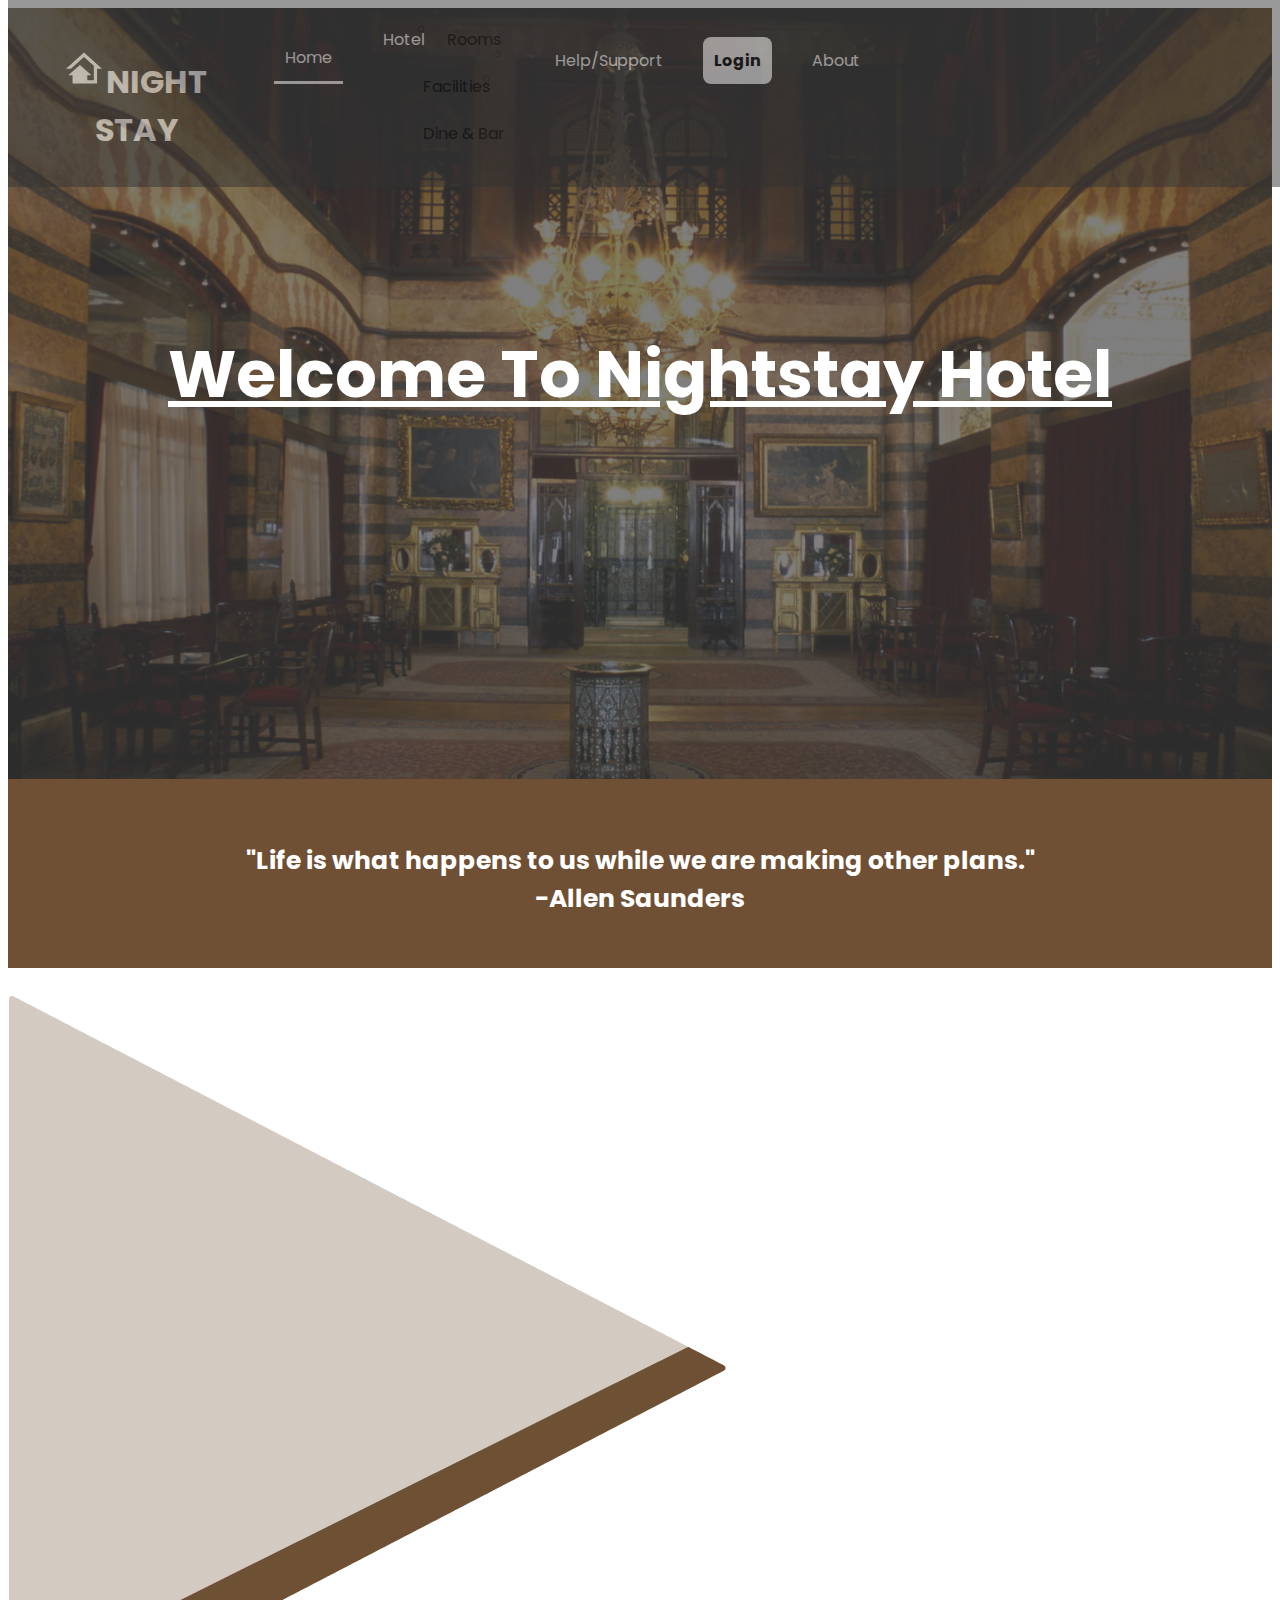
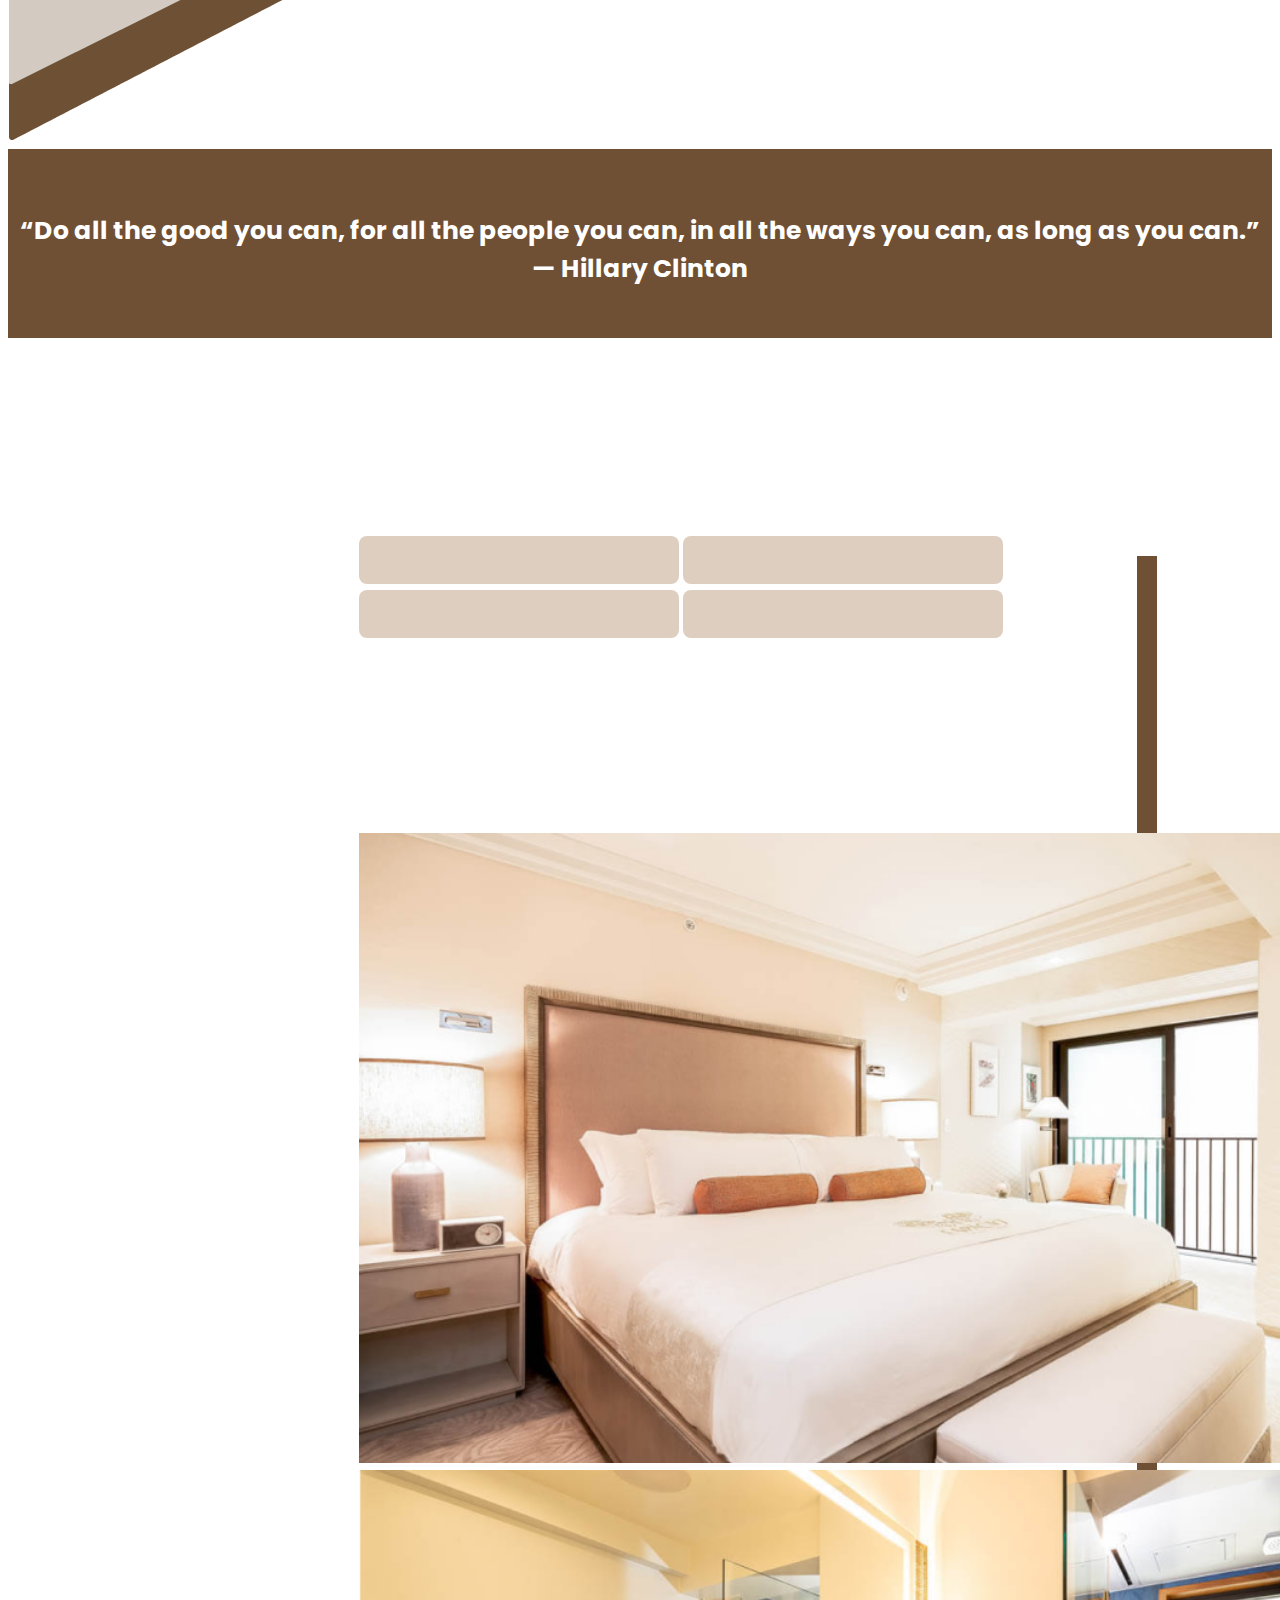
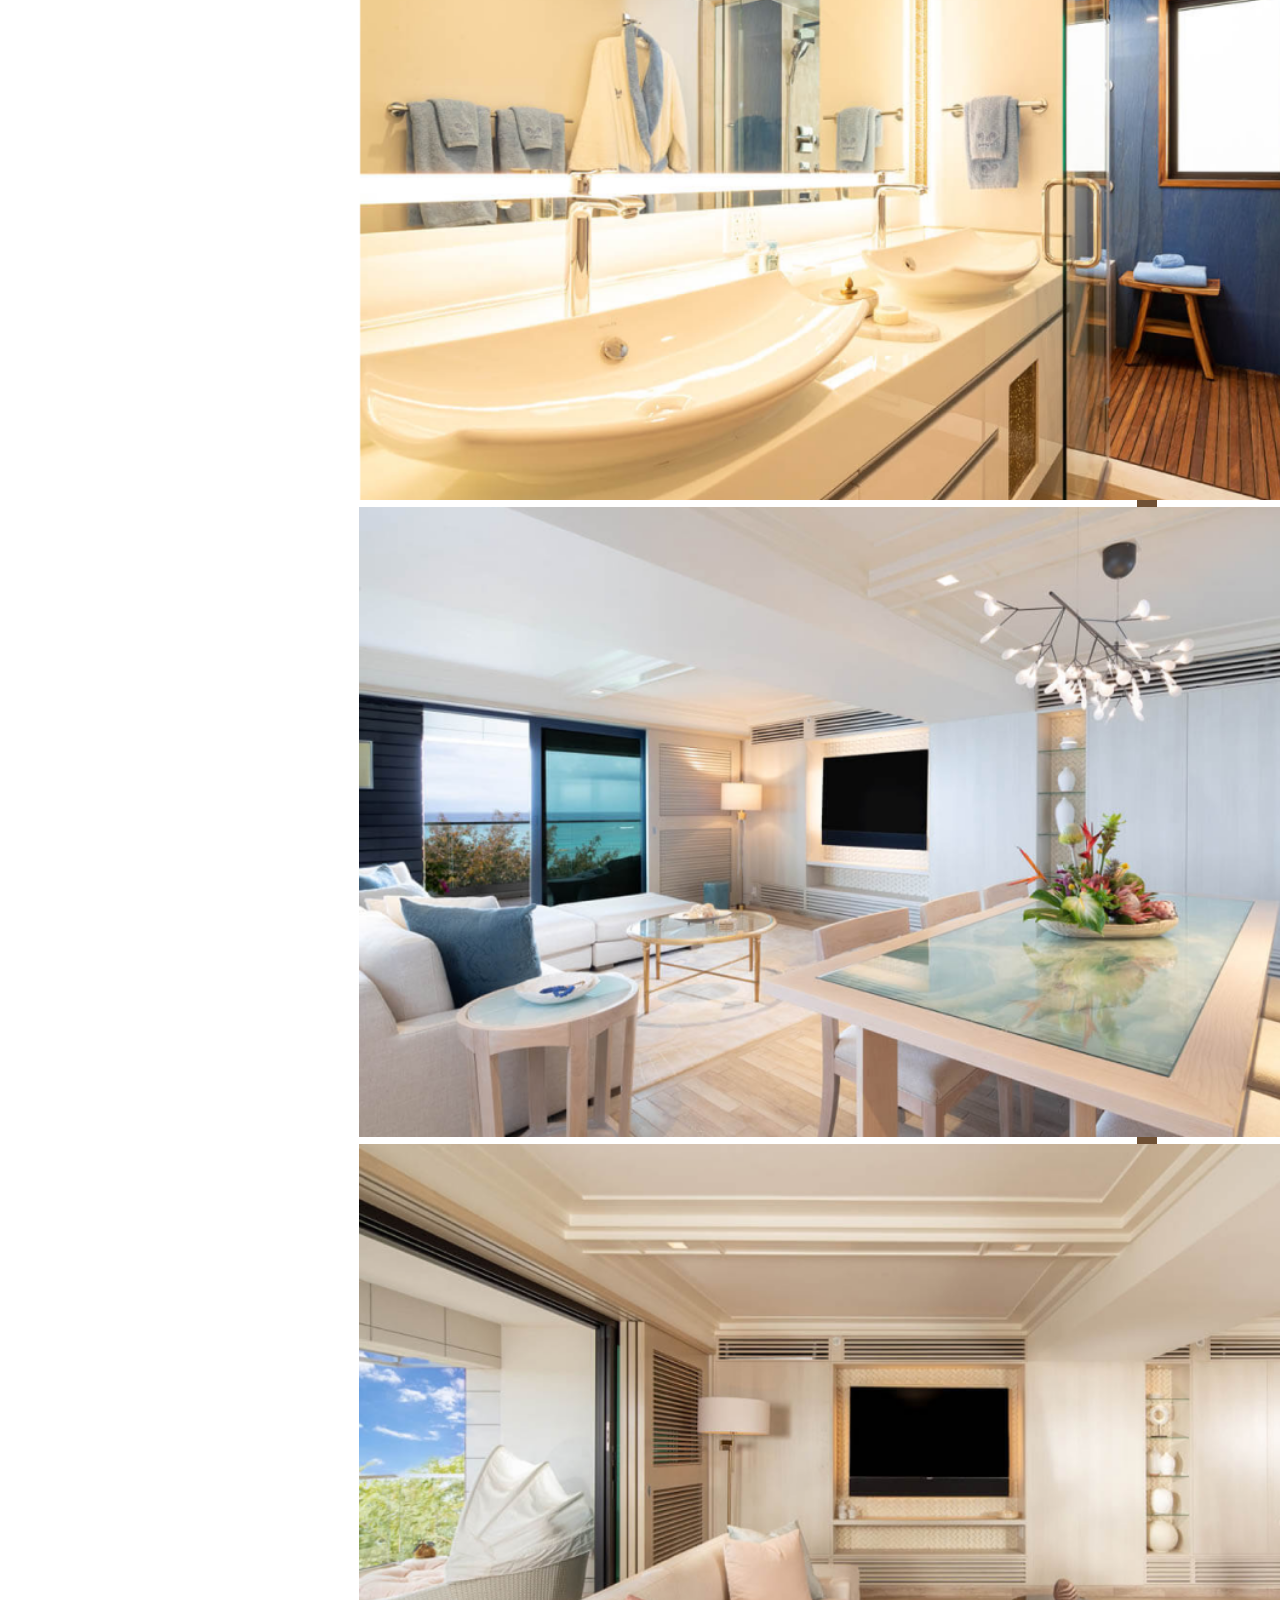
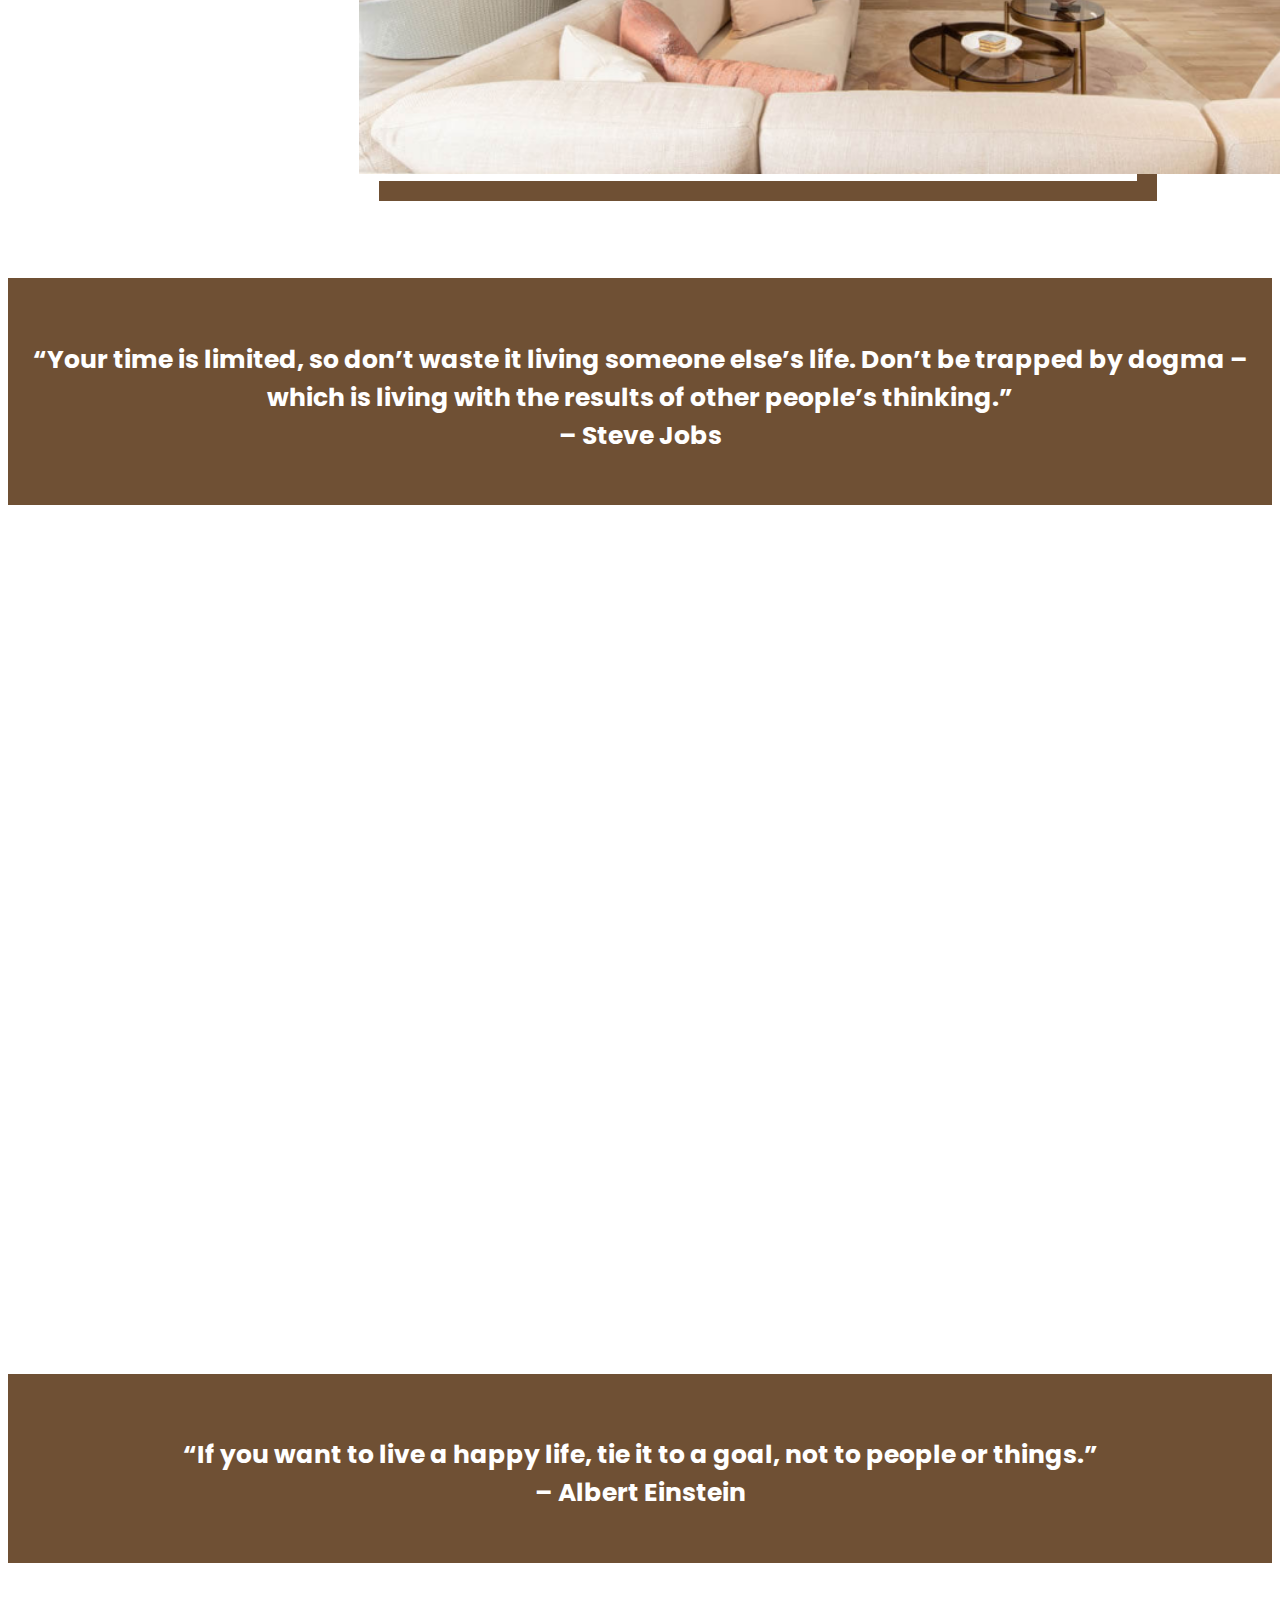
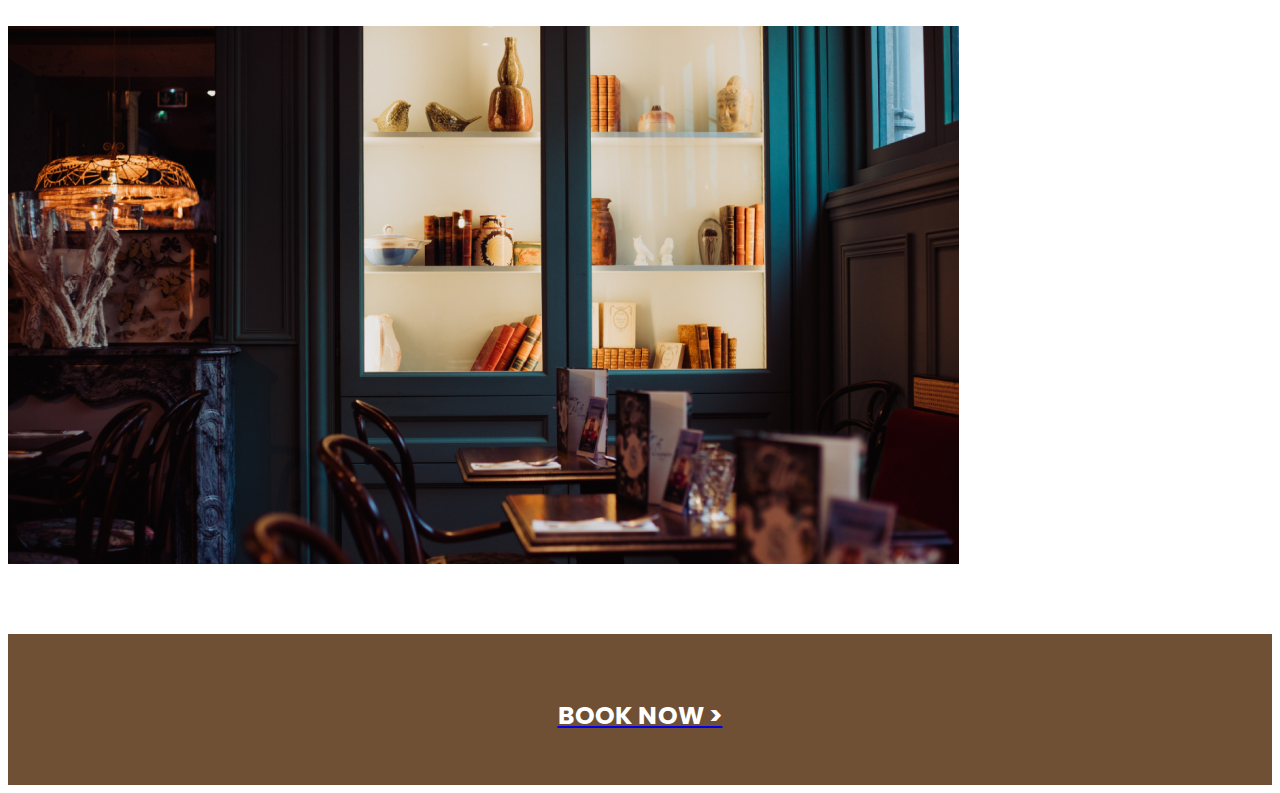
<file: The Final/index.html>
<!DOCTYPE html>
<!--
    contributor : [glico, ceruleaf, kertaskocak, akupipul]
-->


<html lang="en">

<head>
    <meta charset="UTF-8">
    <meta http-equiv="X-UA-Compatible" content="IE=edge">
    <meta name="viewport" content="width=device-width, initial-scale=1.0">

    <!-- CSS LINK -->
    <link rel="stylesheet" href="style.css">
    <link href="https://cdn.jsdelivr.net/npm/bootstrap@5.1.3/dist/css/bootstrap.min.css" rel="stylesheet"
        integrity="sha384-1BmE4kWBq78iYhFldvKuhfTAU6auU8tT94WrHftjDbrCEXSU1oBoqyl2QvZ6jIW3" crossorigin="anonymous">

    <!-- Javascript LINK -->
    <script type="text/javascript" src="javascripts.js"></script>

    <!-- JS LINK -->
    <script src="https://cdn.jsdelivr.net/npm/bootstrap@5.1.3/dist/js/bootstrap.bundle.min.js"
        integrity="sha384-ka7Sk0Gln4gmtz2MlQnikT1wXgYsOg+OMhuP+IlRH9sENBO0LRn5q+8nbTov4+1p"
        crossorigin="anonymous"></script>

    <!-- Font -->
    <link rel="preconnect" href="https://fonts.googleapis.com">
    <link rel="preconnect" href="https://fonts.gstatic.com" crossorigin>
    <link href="https://fonts.googleapis.com/css2?family=Poppins:wght@100;200;300;400;500;600;700;800;900&display=swap"
        rel="stylesheet">

    <title> HOME | Night Stay</title>
</head>

<body>


    <!-- Navbar Section -->
    <nav id="navbar" class="navbar navbar-expand-lg navbar-dark py-0">
        <div class="container">
            <a class="navbar-brand px-0" style="padding-top: 1%;" href="index.html">
                <h1 style="padding-left: 3.5px;"><img src="Assets/5.svg" alt="..." height="36"
                        style="margin-bottom: 7px; padding-right: 2%;">NIGHT STAY</h1>
            </a>
            <div class="collapse navbar-collapse" id="navbarSupportedContent">
                <ul class="navbar-nav ms-auto">
                    <li class="nav-item">
                        <a class="nav-link active currentpage" aria-current="page">Home</a>
                    </li>

                    <li class="nav-item dropdown mx-0">
                        <a class="nav-link dropdown-toggle mx-0" href="#" id="navbarDropdown" role="button"
                            data-bs-toggle="dropdown" aria-expanded="false">
                            Hotel
                        </a>
                        <ul class="ddbg dropdown-menu" aria-labelledby="navbarDropdown">
                            <li><a class="dropdown-item" href="rooms.html" style="color: black;">Rooms</a></li>
                            <li><a class="dropdown-item" href="facilities.html" style="color: black;">Facilities</a>
                            </li>
                            <li><a class="dropdown-item" href="dinebar.html" style="color: black">Dine & Bar</a></li>
                        </ul>
                    </li>

                    <li class="nav-item helpsupport">
                        <a class="nav-link" href="faq.html">Help/Support</a>
                    </li>
                    <li class="btnlogin nav-item">
                        <a class="nav-link" href="login.html" style="color: black;"><b>Login</b></a>
                    </li>
                    <li class="nav-item">
                        <a class="nav-link" href="aboutus.html">About</a>
                    </li>
                </ul>
            </div>

        </div>
    </nav>


    <!-- Page Content -->
    <div class="parallax">
        <div class="container" style="padding-top: 23%; padding-bottom: 26%; text-align: center;">

            <h1><u class="h1home">Welcome To Nightstay Hotel</u></h1>

        </div>
    </div>

    <div class="transitionbrown">
        <p class="transitiontext"><b>"Life is what happens to us while we are making other plans."<br>-Allen
                Saunders</b></p>
    </div>

    <div class="parallax1">
        <div class="container" style="padding-left: 0%; margin-left: 0%;">
            <img src="Assets/triangle.png">
        </div>
    </div>

    <div class="transitionbrown">
        <p class="transitiontext"><b>“Do all the good you can, for all the people you can, in all the ways you can, as
                long as you can.”<br>— Hillary Clinton</b></p>
    </div>

    <div class="parallax3">
        <div class="container" style="padding-top: 5%; padding-bottom: 5%; margin-left: 17vh;">
            <p class="ourbest" style="margin-left:22%">Our Best Rooms</p>
            <div class="py-5">
                <div id="carouselExampleCaptions2" class="carousel slide roomview" data-bs-ride="carousel">
                    <div class="carousel-indicators carouselnostretch">
                        <button type="button" data-bs-target="#carouselExampleCaptions2" data-bs-slide-to="0"
                            class="active " aria-current="true" aria-label="Slide 1"></button>
                        <button type="button" data-bs-target="#carouselExampleCaptions2" data-bs-slide-to="1" class=""
                            aria-label="Slide 2"></button>
                        <button type="button" data-bs-target="#carouselExampleCaptions2" data-bs-slide-to="2" class=""
                            aria-label="Slide 3"></button>
                        <button type="button" data-bs-target="#carouselExampleCaptions2" data-bs-slide-to="3" class=""
                            aria-label="Slide 3"></button>
                    </div>
                    <div class="carousel-inner">
                        <div class="carousel-item active" data-bs-interval="10000">
                            <img src="Assets/room1.png" class="d-block w-100 roomcarousel" alt="...">
                            <div class="carousel-caption d-none d-md-block">
                            </div>
                        </div>
                        <div class="carousel-item" data-bs-interval="4000">
                            <img src="Assets/room1(1).png" class="d-block w-100 roomcarousel" alt="...">
                            <div class="carousel-caption d-none d-md-block ">
                            </div>
                        </div>
                        <div class="carousel-item" data-bs-interval="4000">
                            <img src="Assets/room1(2).png" class="d-block w-100 roomcarousel" alt="...">
                            <div class="carousel-caption d-none d-md-block ">
                            </div>
                        </div>
                        <div class="carousel-item" data-bs-interval="4000">
                            <img src="Assets/room1 (3).png" class="d-block w-100" alt="...">
                            <div class="carousel-caption d-none d-md-block ">
                            </div>
                        </div>
                    </div>

                </div>
            </div>
        </div>
    </div>

    <div class="transitionbrown">
        <p class="transitiontext"><b>“Your time is limited, so don’t waste it living someone else’s life. Don’t be
                trapped by dogma – which is living with the results of other people’s thinking.”<br>– Steve Jobs</b></p>
    </div>


    <div class="parallax2">
        <div class="container" style="padding-top: 5%; padding-bottom: 5%; margin-right: 0%; padding-right: 0%;">
            <p class="ourbest">Food & Drinks</p>
            <iframe width="80%" height="600" src="https://www.youtube.com/embed/Up9Wt0QncbI"
                title="YouTube video player" frameborder="0"
                allow="accelerometer; autoplay; clipboard-write; encrypted-media; gyroscope; picture-in-picture"
                allowfullscreen></iframe>
        </div>
    </div>

    <div class="transitionbrown">
        <p class="transitiontext"><b>“If you want to live a happy life, tie it to a goal, not to people or things.”<br>–
                Albert Einstein</b></p>
    </div>

    <div class="parallax4">
        <div class="container" style="padding-top: 5%; padding-bottom: 5%; margin-right: 0%; padding-right: 0%;">
            <img src="Assets/vid3.png">
        </div>
    </div>

    <div class="transitionbrown">
        <a href="login.html">

            <p class="transitiontext"><b>BOOK NOW ><br></b></p>
        </a>

    </div>

</body>

</html>
</file>
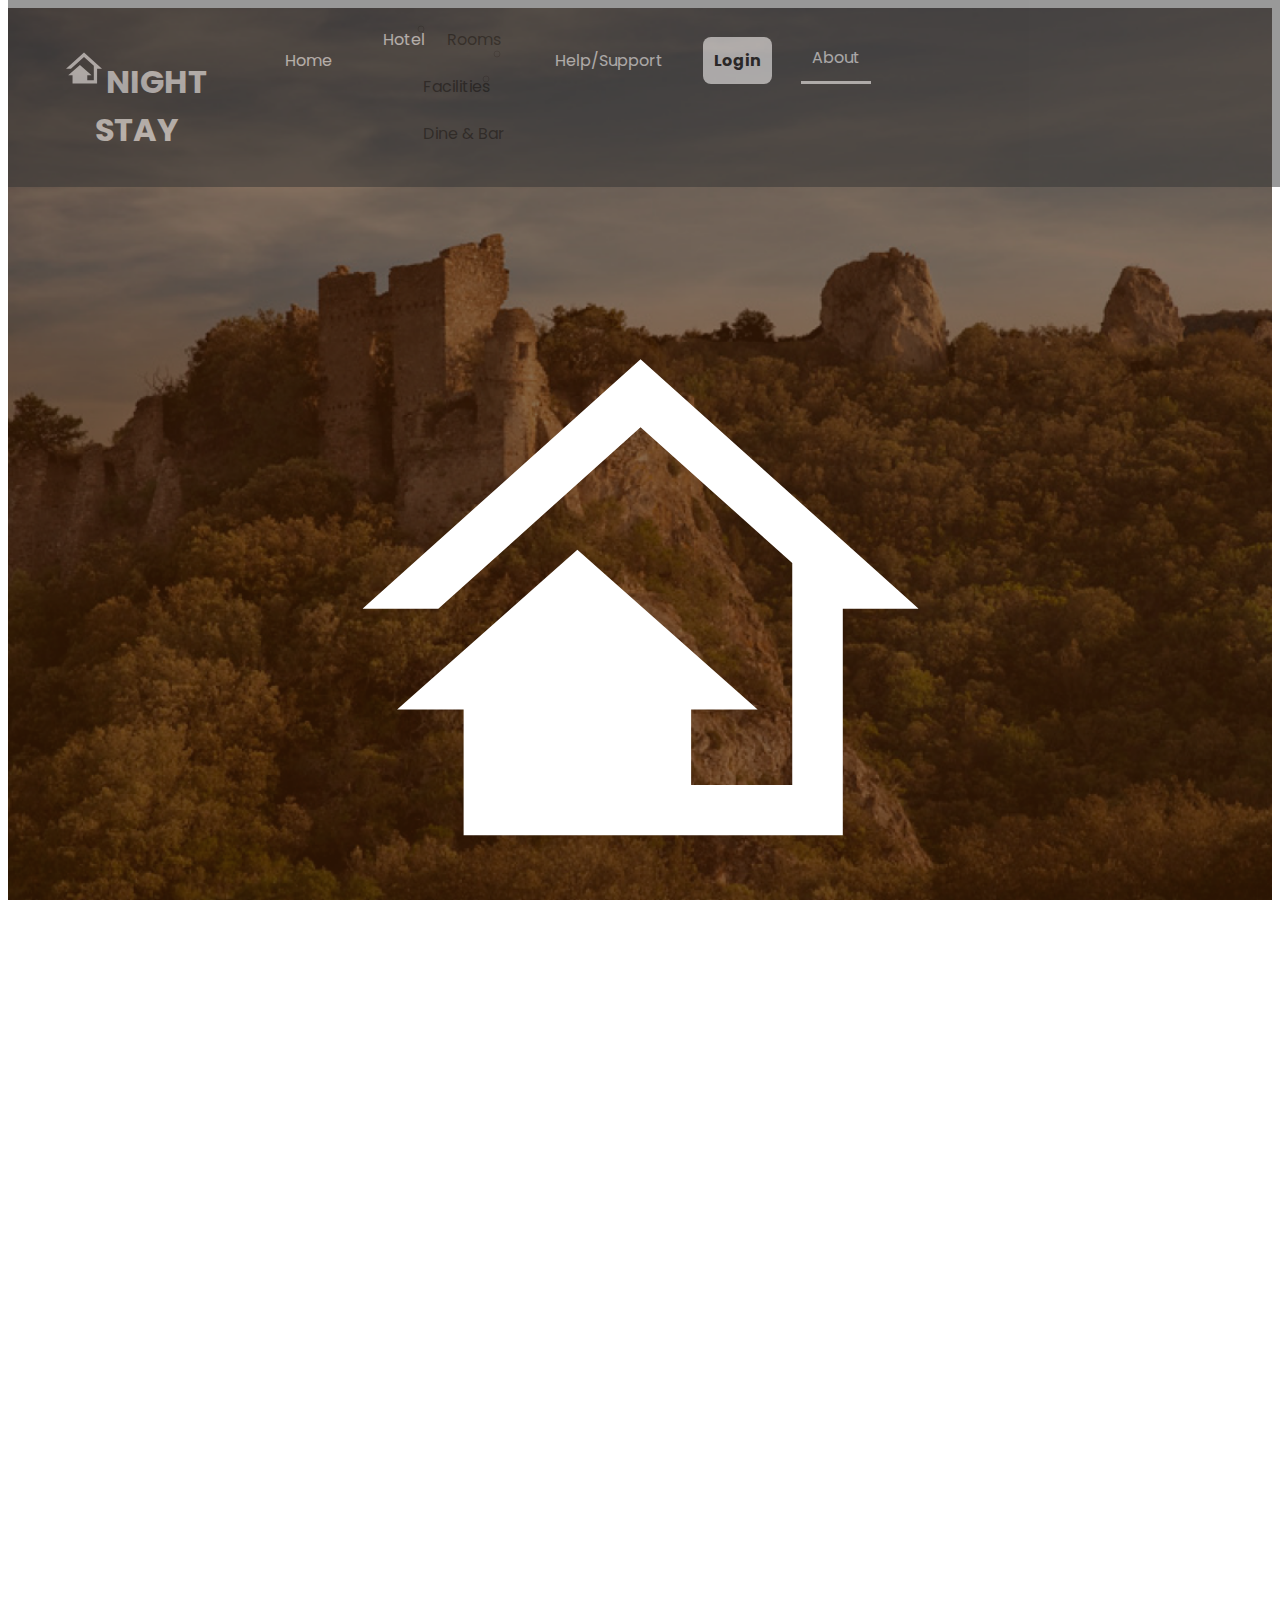
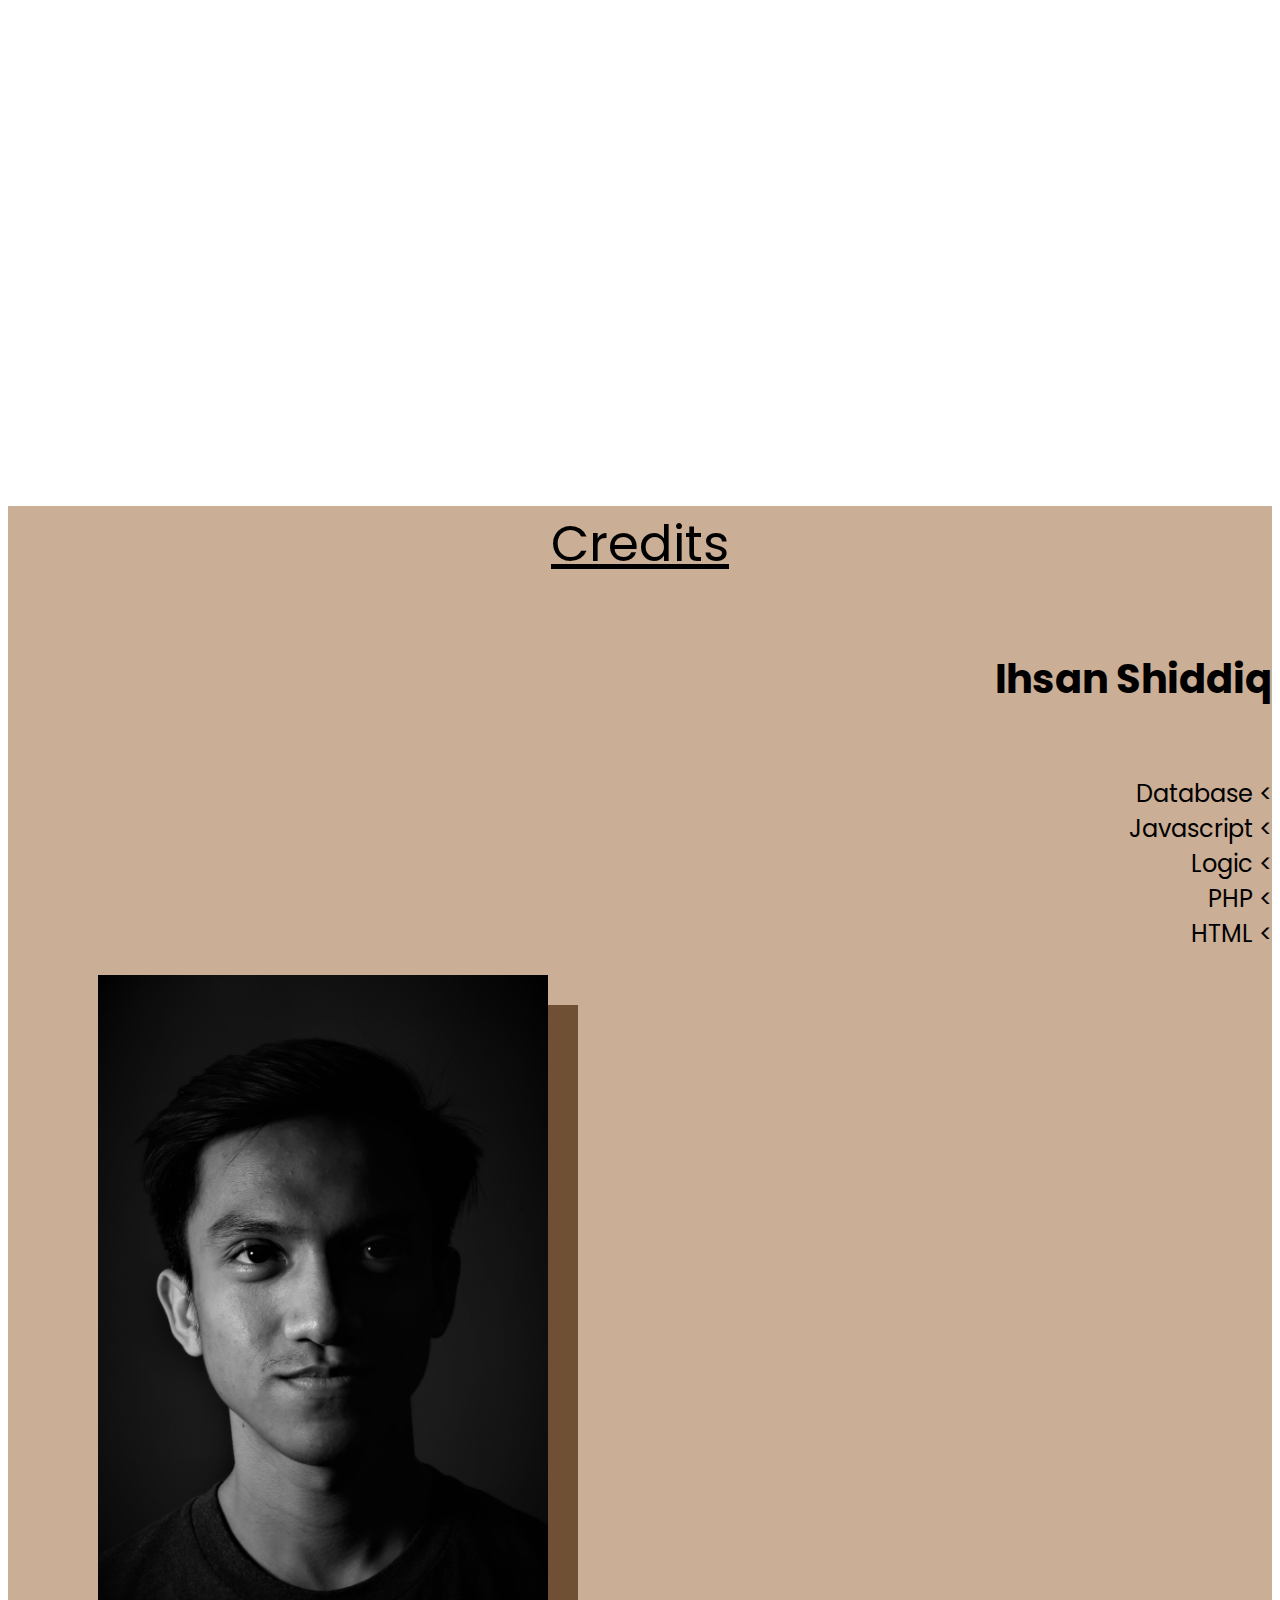
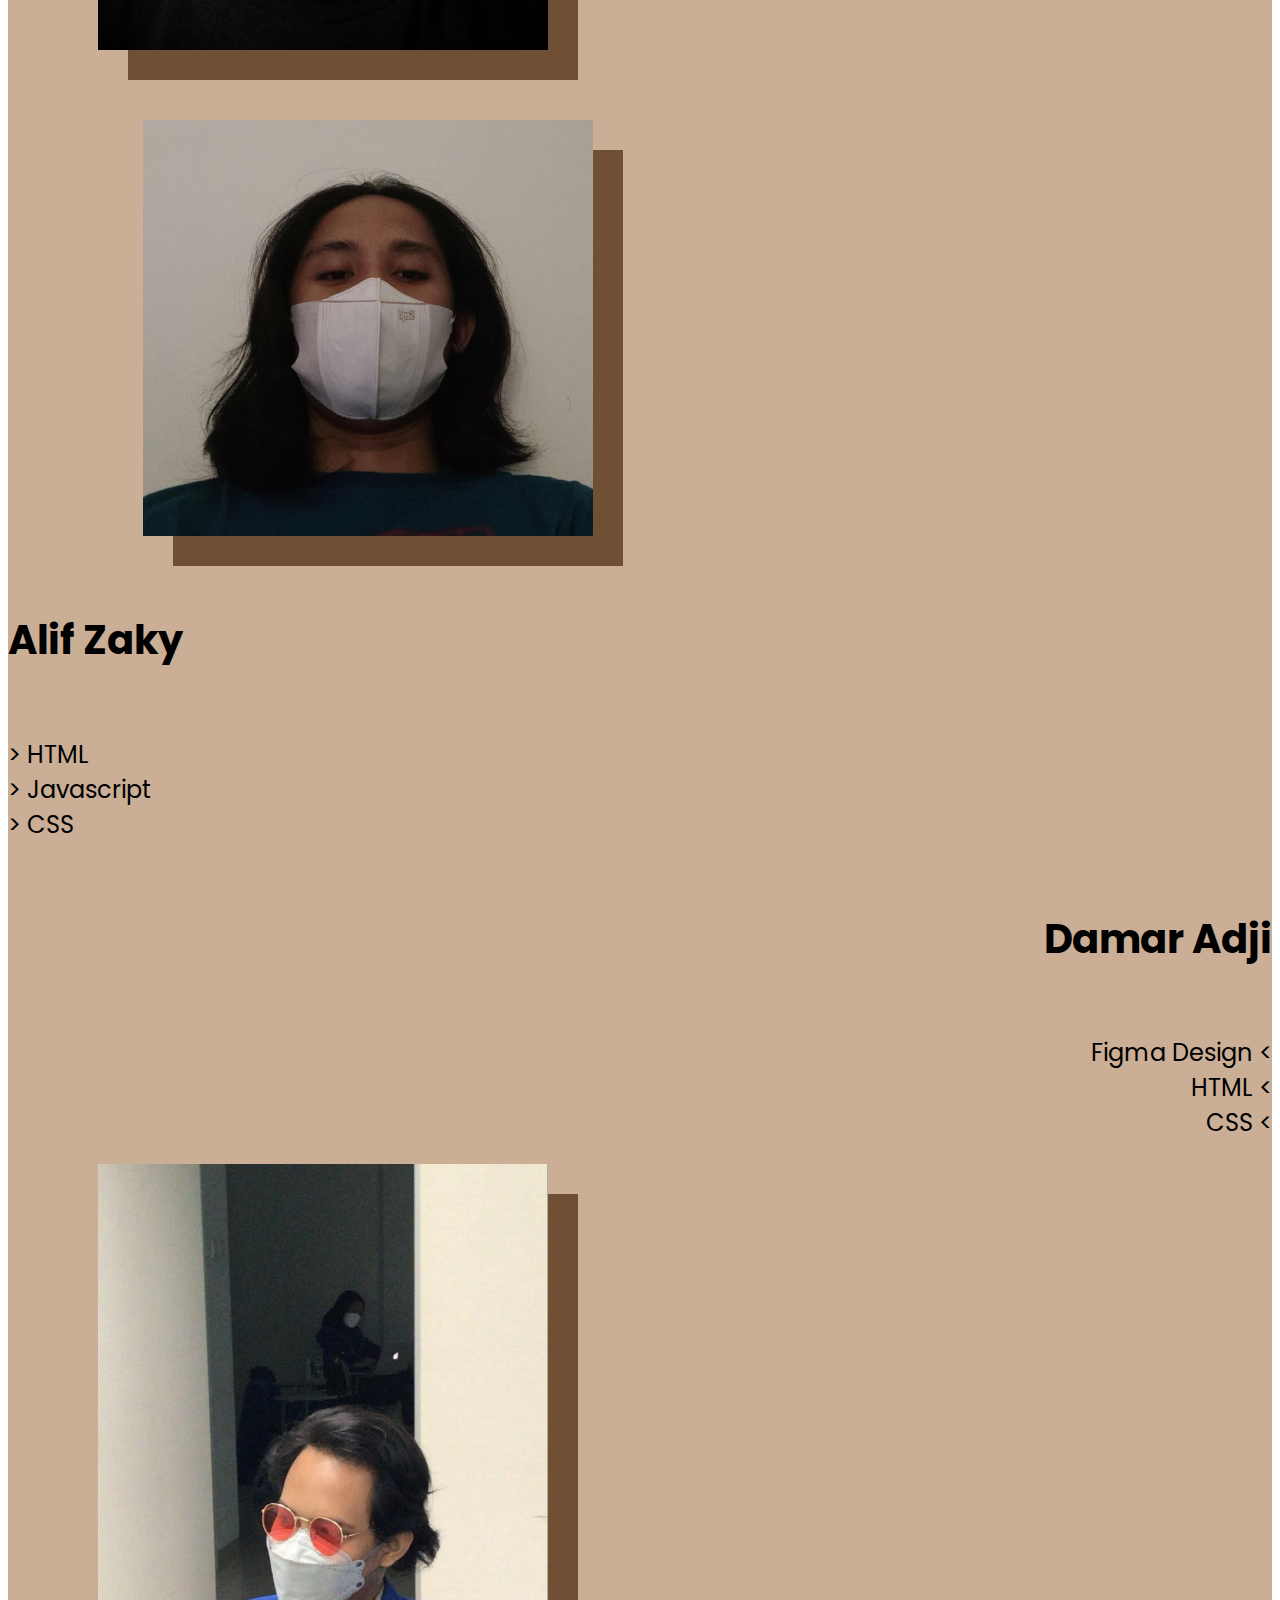
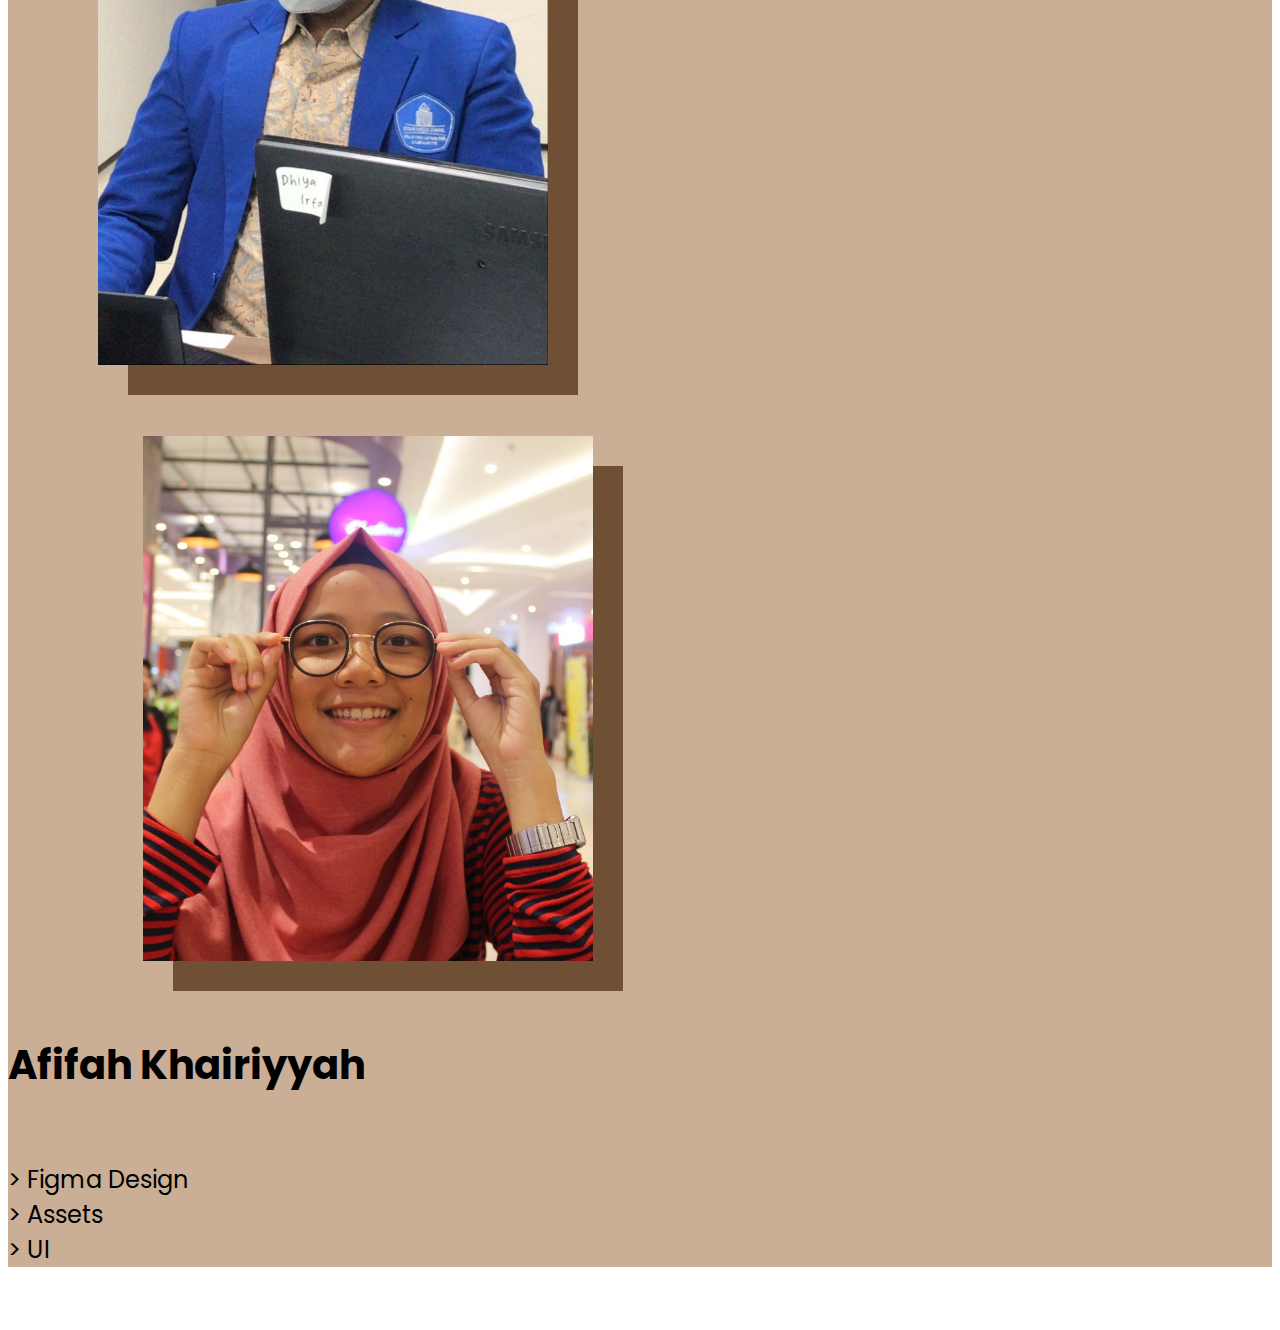
<file: The Final/aboutus.html>
<!DOCTYPE html>
<!--
    contributor : [glico, ceruleaf, kertaskocak, akupipul]
-->


<html lang="en">

<head>
    <meta charset="UTF-8">
    <meta http-equiv="X-UA-Compatible" content="IE=edge">
    <meta name="viewport" content="width=device-width, initial-scale=1.0">

    <!-- CSS LINK -->
    <link rel="stylesheet" href="style.css">
    <link href="https://cdn.jsdelivr.net/npm/bootstrap@5.1.3/dist/css/bootstrap.min.css" rel="stylesheet"
        integrity="sha384-1BmE4kWBq78iYhFldvKuhfTAU6auU8tT94WrHftjDbrCEXSU1oBoqyl2QvZ6jIW3" crossorigin="anonymous">

    <!-- Javascript LINK -->
    <script type="text/javascript" src="javascripts.js"></script>

    <!-- JS LINK -->
    <script src="https://cdn.jsdelivr.net/npm/bootstrap@5.1.3/dist/js/bootstrap.bundle.min.js"
        integrity="sha384-ka7Sk0Gln4gmtz2MlQnikT1wXgYsOg+OMhuP+IlRH9sENBO0LRn5q+8nbTov4+1p"
        crossorigin="anonymous"></script>

    <!-- Font -->
    <link rel="preconnect" href="https://fonts.googleapis.com">
    <link rel="preconnect" href="https://fonts.gstatic.com" crossorigin>
    <link href="https://fonts.googleapis.com/css2?family=Poppins:wght@100;200;300;400;500;600;700;800;900&display=swap"
        rel="stylesheet">

    <title> About Us | Night Stay</title>


    <style>
        .photo {
            width: 50vh;
            box-shadow: 30px 30px #6F5034;
            margin-left: 10vh;
        }

        .photol {
            width: 50vh;
            margin-left: 15vh;
            box-shadow: 30px 30px #6F5034;
        }

        .abtdescl {
            text-align: right;
        }

        .abtdescr {
            text-align: left;
        }

        .abt {
            margin-top: 5%;
            margin-bottom: 5%;
        }

        .abtdescl p {
            font-size: 24px;
        }

        .abtdescl h5 {
            font-size: 40px;
        }

        .abtdescr p {
            font-size: 24px;
        }

        .abtdescr h5 {
            font-size: 40px;
        }
    </style>
</head>

<body>


    <!-- Navbar Section -->
    <nav id="navbar" class="navbar navbar-expand-lg navbar-dark py-0">
        <div class="container">
            <a class="navbar-brand px-0" style="padding-top: 1%;" href="index.html">
                <h1 style="padding-left: 3.5px;"><img src="Assets/5.svg" alt="..." height="36"
                        style="margin-bottom: 7px; padding-right: 2%;">NIGHT STAY</h1>
            </a>
            <div class="collapse navbar-collapse" id="navbarSupportedContent">
                <ul class="navbar-nav ms-auto">
                    <li class="nav-item">
                        <a class="nav-link active" aria-current="page" href="index.html">Home</a>
                    </li>
                    <li class="nav-item dropdown mx-0">
                        <a class="nav-link dropdown-toggle mx-0" href="#" id="navbarDropdown" role="button"
                            data-bs-toggle="dropdown" aria-expanded="false">
                            Hotel
                        </a>
                        <ul class="ddbg dropdown-menu" aria-labelledby="navbarDropdown">
                            <li><a class="dropdown-item" href="rooms.html" style="color: black;">Rooms</a></li>
                            <li><a class="dropdown-item" href="facilities.html" style="color: black;">Facilities</a>
                            </li>
                            <li><a class="dropdown-item" href="dinebar.html" style="color: black">Dine & Bar</a></li>
                        </ul>
                    </li>
                    <li class="nav-item helpsupport">
                        <a class="nav-link" href="faq.html">Help/Support</a>
                    </li>
                    <li class="btnlogin nav-item">
                        <a class="nav-link" href="login.html" style="color: black;"><b>Login</b></a>
                    </li>
                    <li class="nav-item">
                        <a class="nav-link active currentpage">About</a>
                    </li>
                </ul>
            </div>

        </div>
    </nav>


    <!-- Page Content -->
    <div class="parallaxaboutus">
        <div class="container" style="padding-top: 7%; padding-bottom: 4.80%; text-align: center;">
            <div class="row">
                <div class="col px-0">
                    <img src="Assets/logo white (title).svg" style="width: 100%; height: 100%;">
                </div>
                <div class="col"
                    style="text-align: left; padding-left: 2%;margin-top: 10%; margin-bottom: 10%; border-left: 3px white solid;">
                    <h1><u>Nightstay V4</u></h1>
                    <br>
                    <p>Nightstay was created to help ease the process of booking for our rooms.
                        Nightstay V4 is the website version of the previous nightstay client application.
                        Made by four lazy people, within 7 days of clutching.
                    </p>

                    <br>

                    <p>
                        Credits: Glico | Ceruleaf | kertaskocak | akupipul <br> <br>
                    </p>
                    <h3><i>~ Anywhere, Anytime. ~</i></h3>

                </div>

            </div>
        </div>
    </div>

    <section class="aboutus py-5">
        <div class="container">
            <p class="aboutquote py-4"><u>Credits</u></p>
            <div class="row abt">
                <div class="col abtdescl">
                    <h5>Ihsan Shiddiq</h5>
                    <p>Database <<br>
                            Javascript <<br>
                                Logic <<br>
                                    PHP < <br>
                                        HTML < </p>
                </div>
                <div class="col">
                    <img src="Assets/fotoihsan.jpg" class="photo">
                </div>
            </div>
            <div class="row abt">
                <div class="col">
                    <img src="Assets/fotozaky.jpeg" class="photol">
                </div>
                <div class="col abtdescr">
                    <h5>Alif Zaky</h5>
                    <p>> HTML <br>
                        > Javascript <br>
                        > CSS <br>


                    </p>
                </div>
            </div>
            <div class="row abt">
                <div class="col abtdescl">
                    <h5>Damar Adji</h5>
                    <p>Figma Design <<br>
                            HTML <<br>
                                CSS <<br>
                    </p>
                </div>
                <div class="col">
                    <img src="Assets/fotodamar.jpeg" class="photo">
                </div>
            </div>
            <div class="row abt">
                <div class="col">
                    <img src="Assets/fotopipeh.jpg" class="photol">
                </div>
                <div class="col abtdescr">
                    <h5>Afifah Khairiyyah</h5>
                    <p>> Figma Design<br>
                        > Assets<br>
                        > UI<br>
                    </p>
                </div>
            </div>
        </div>
    </section>

</body>

</html>
</file>
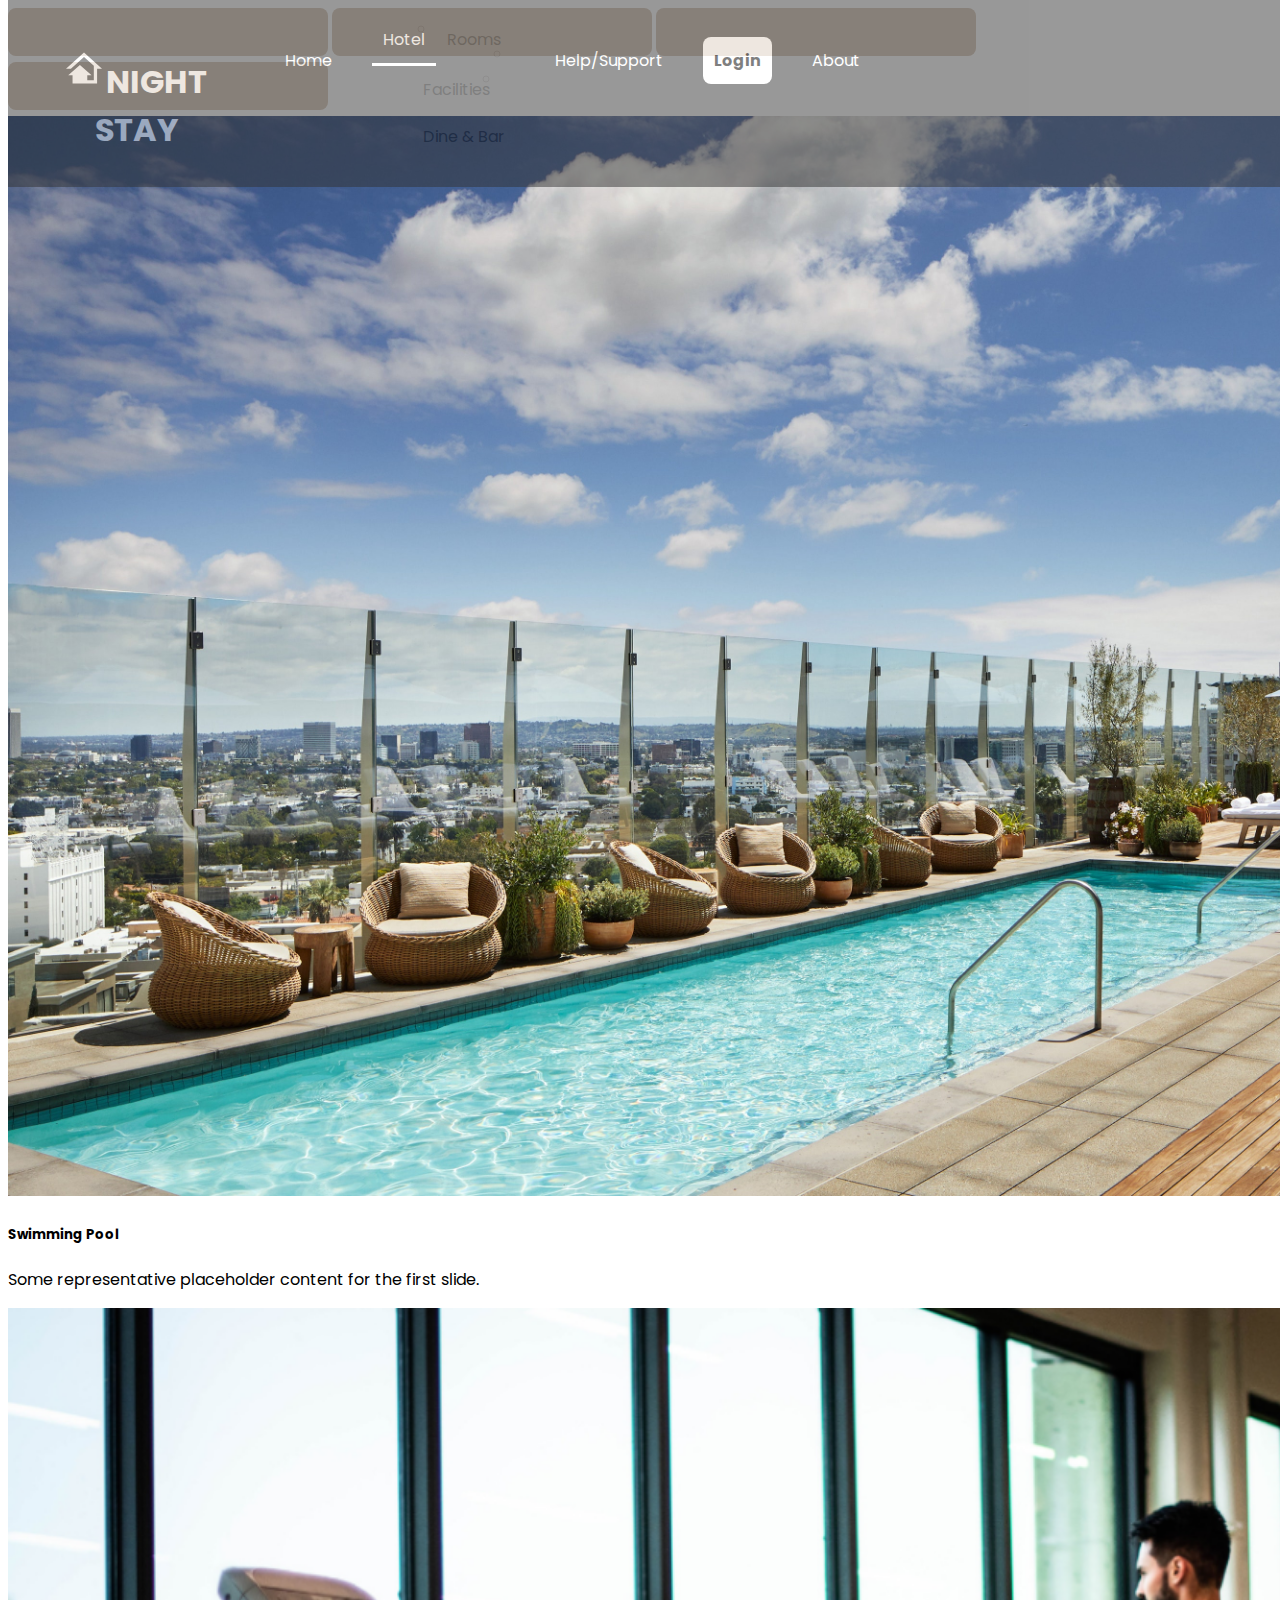
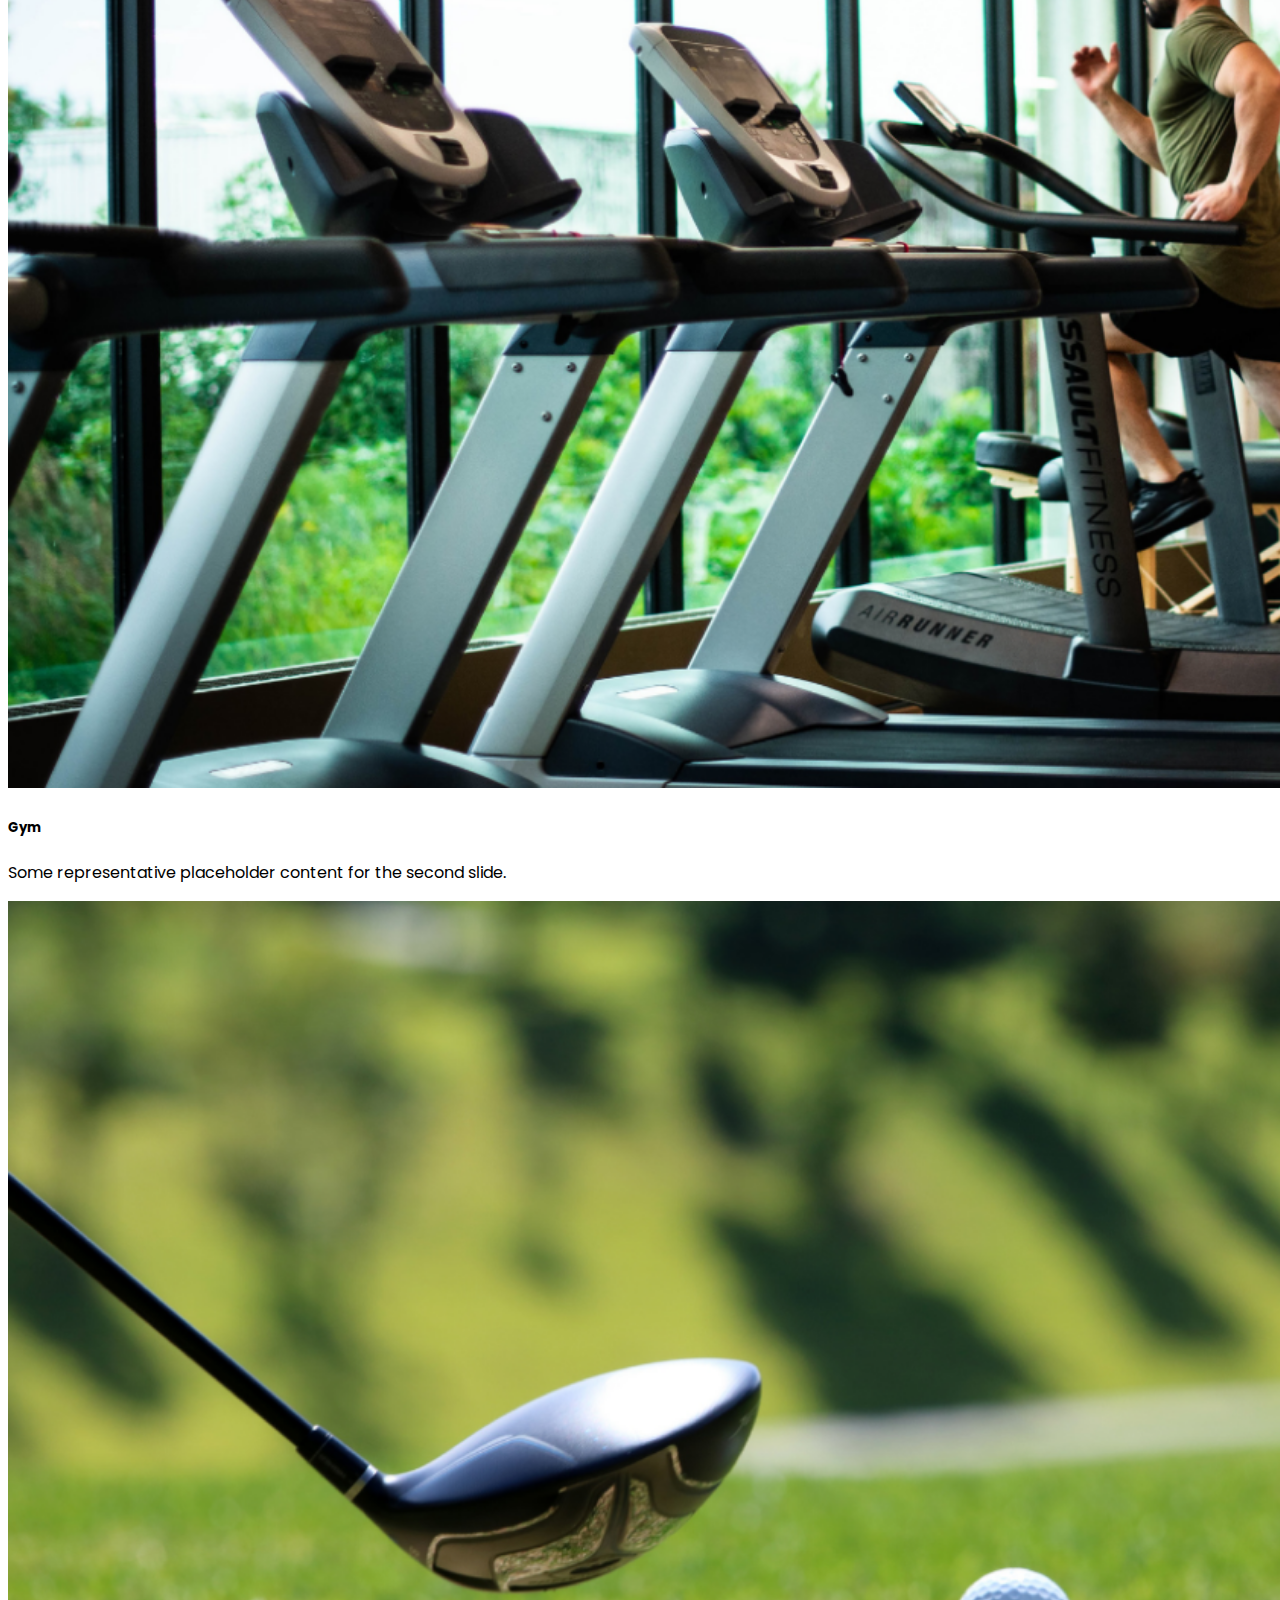
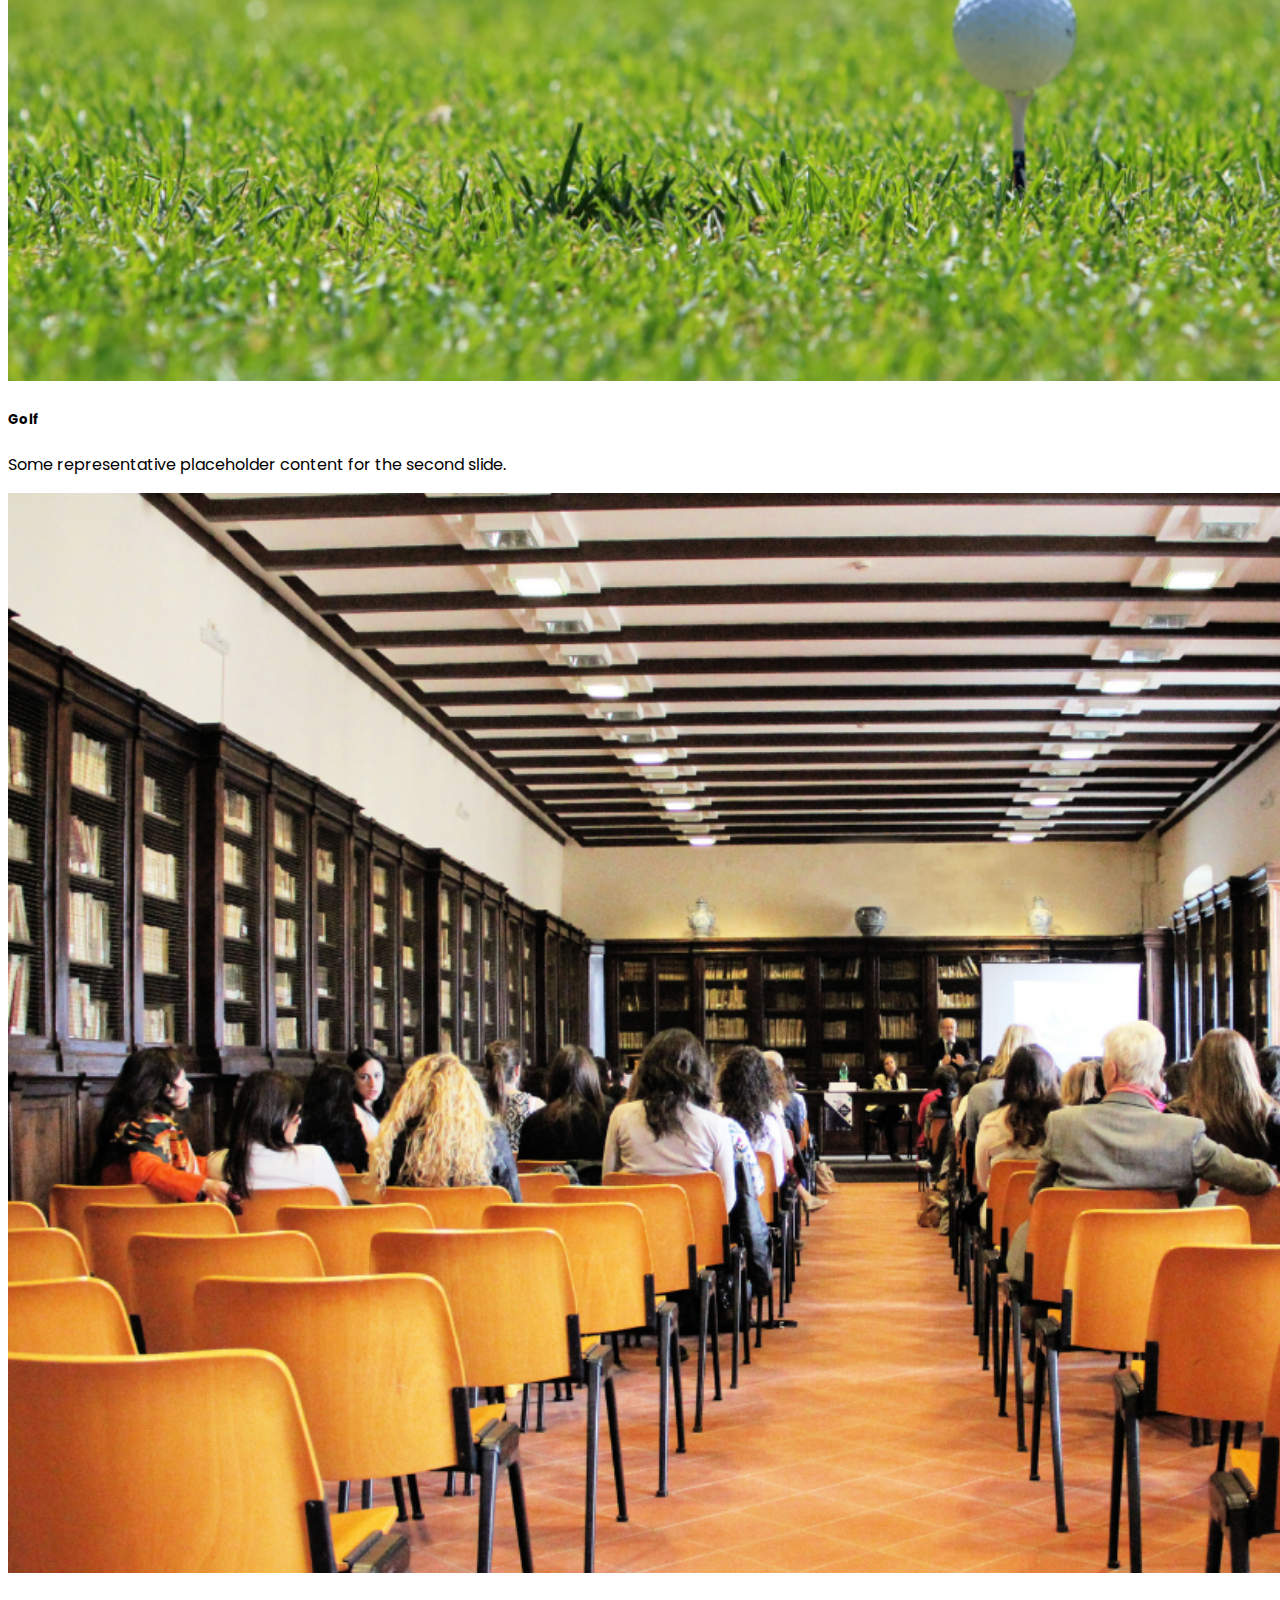
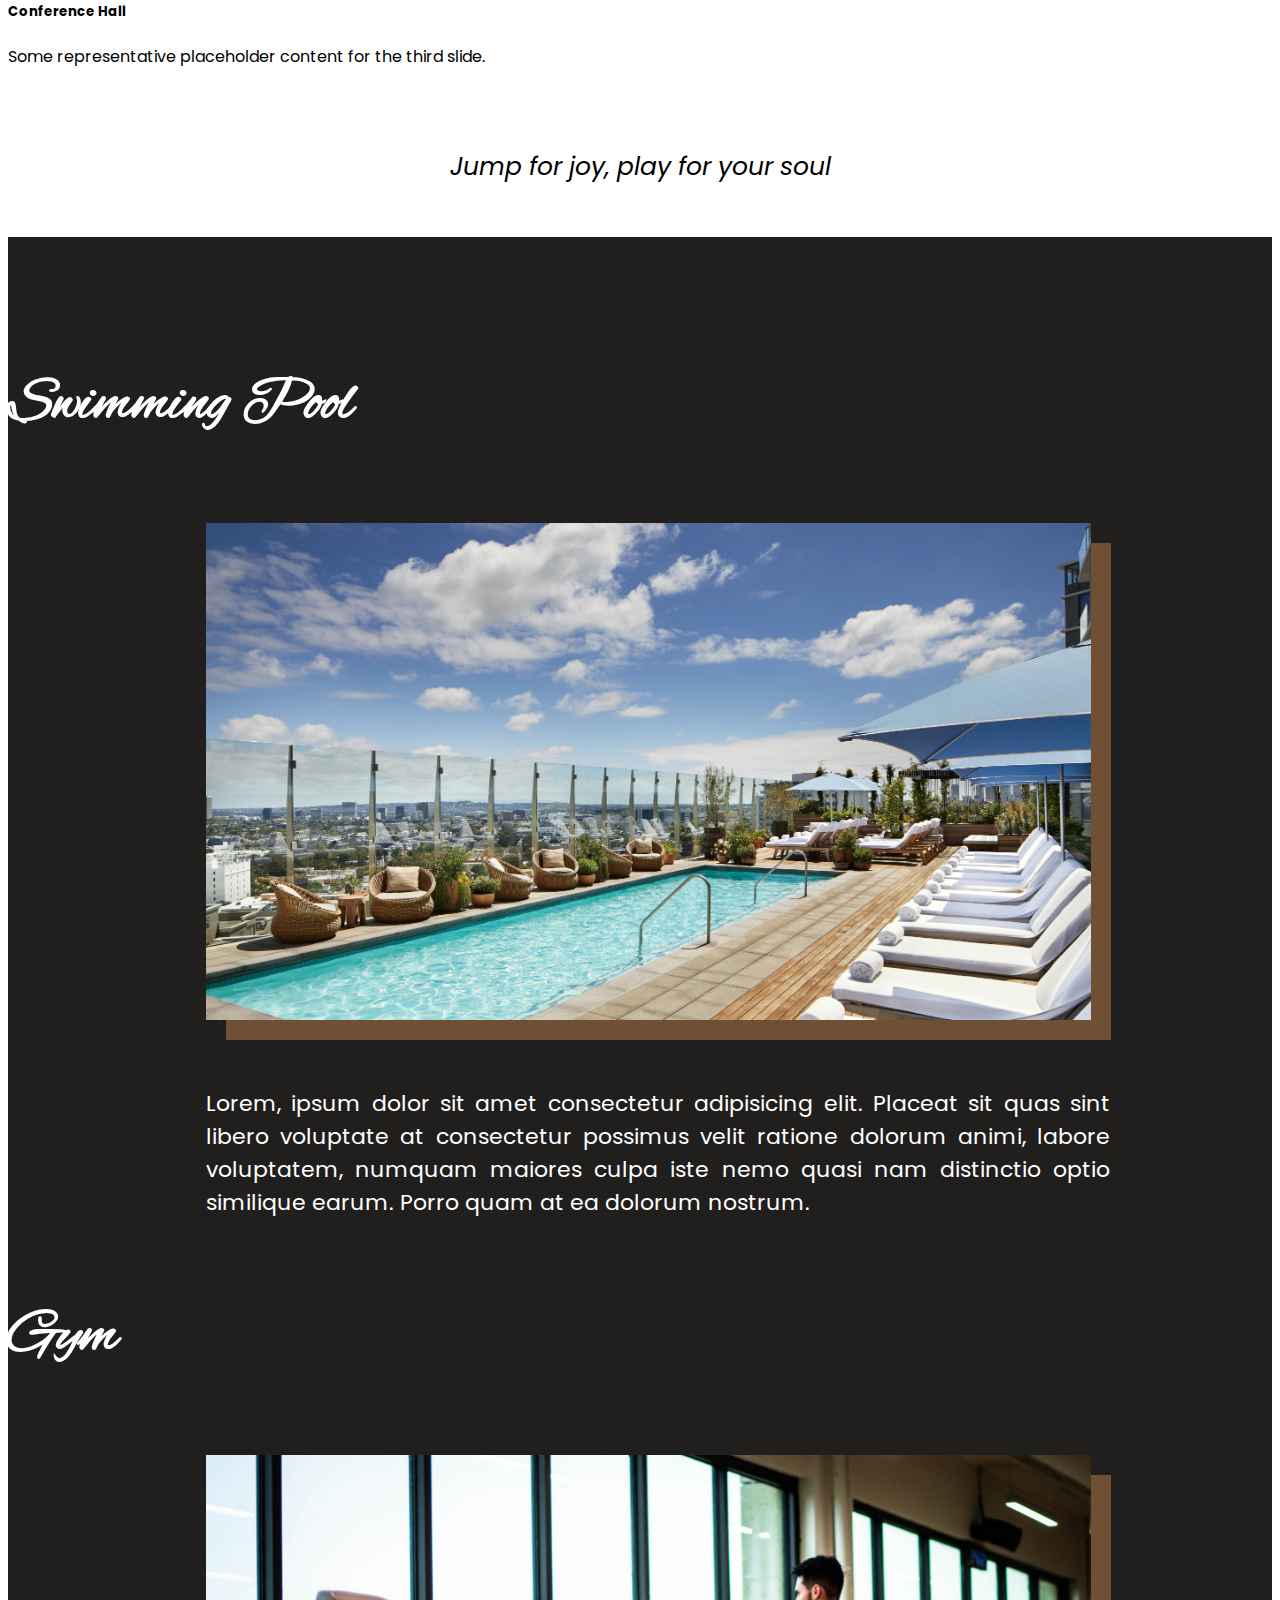
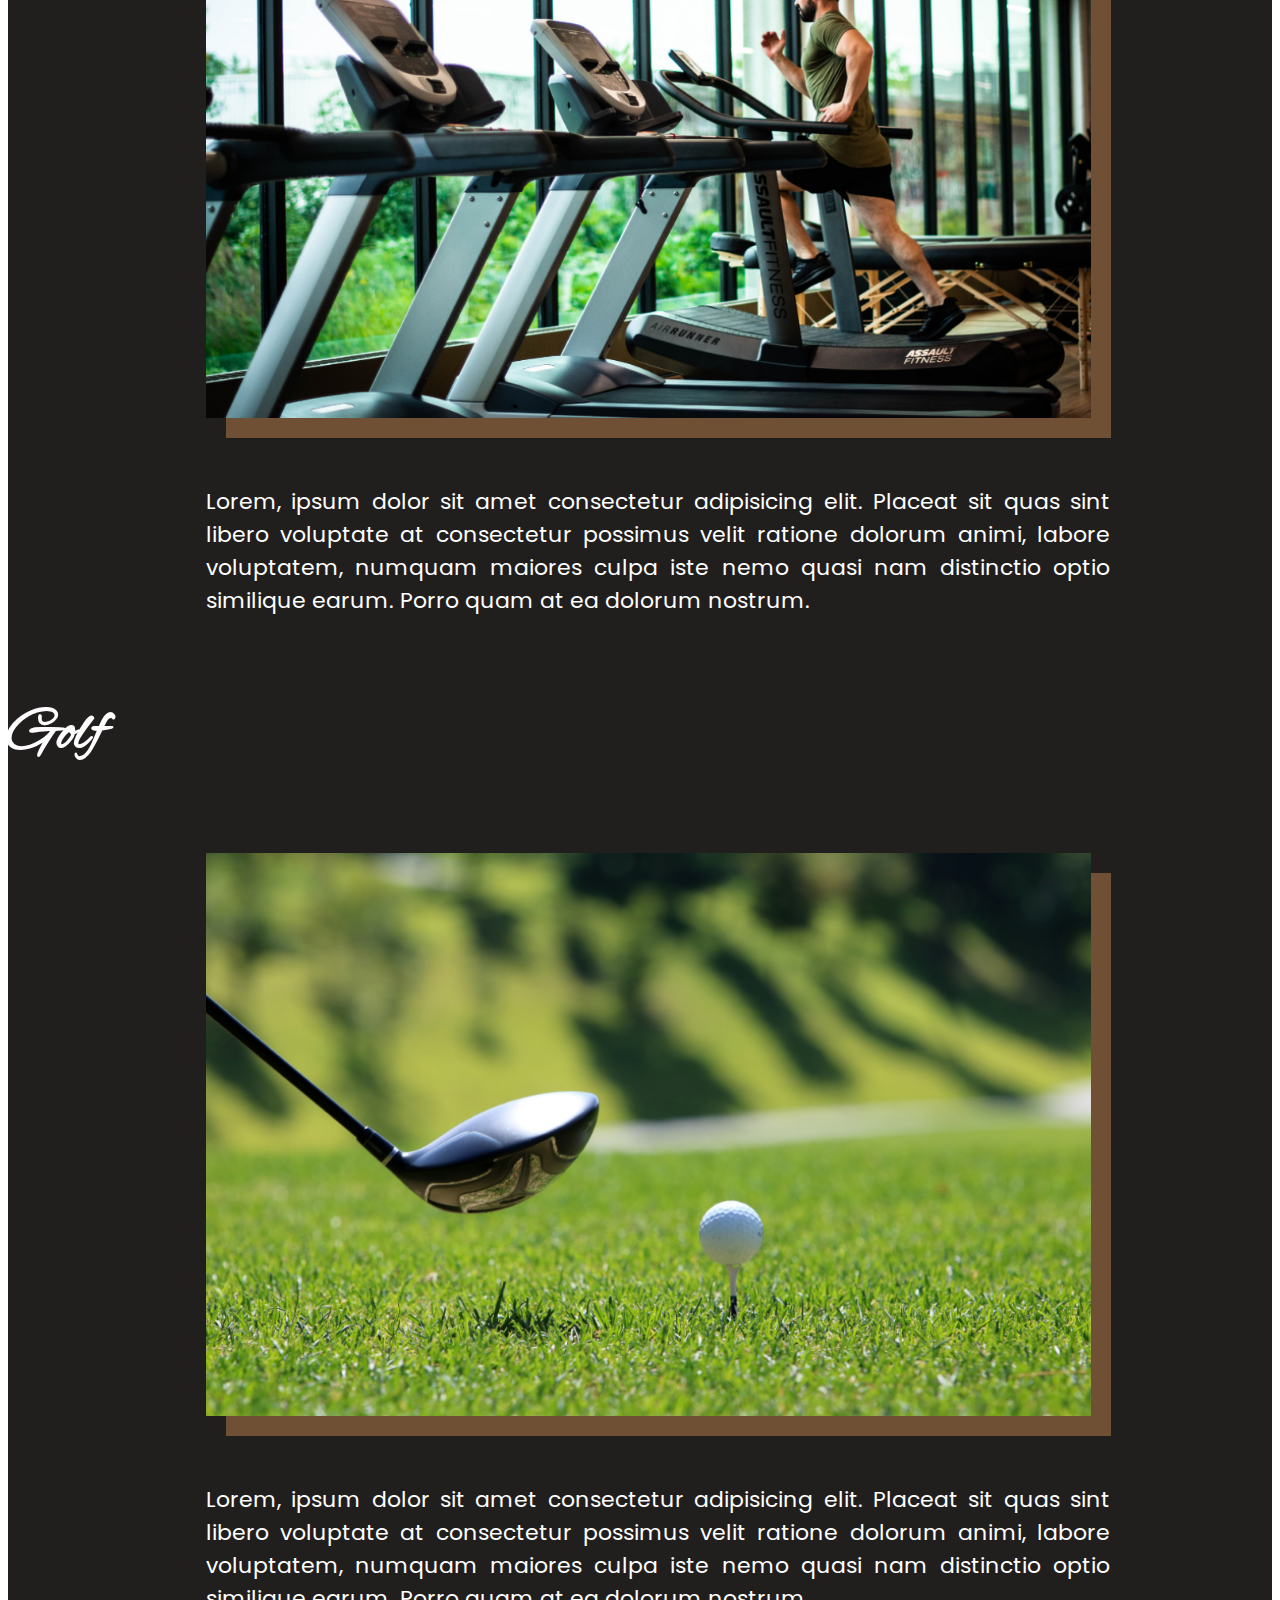
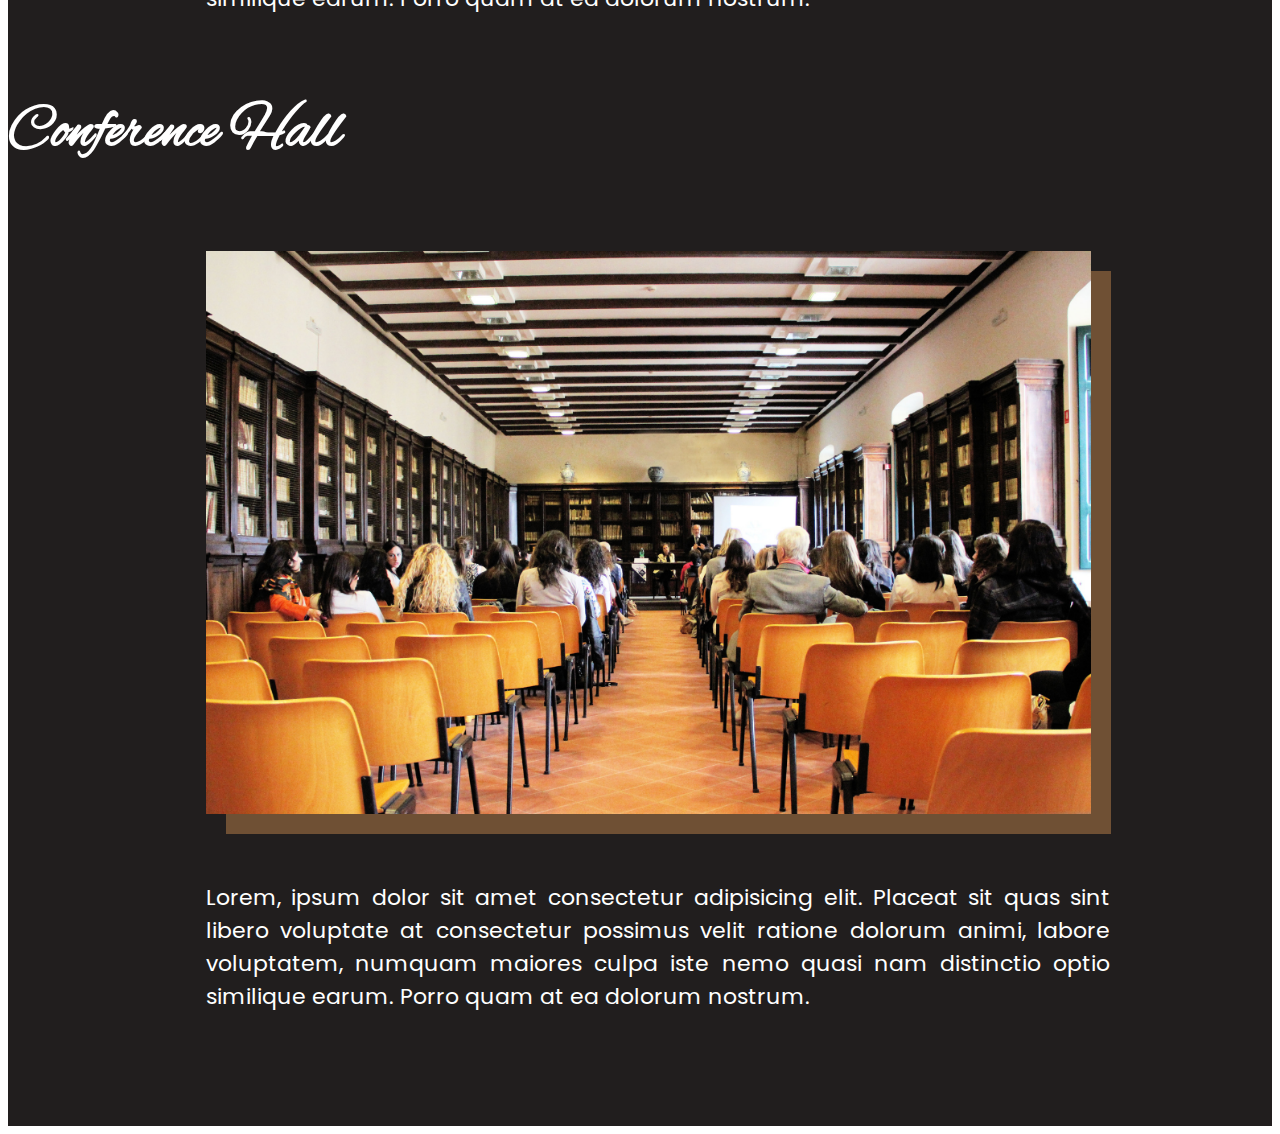
<file: The Final/facilities.html>
<!DOCTYPE html>
<!--
    contributor : [glico, ceruleaf, kertaskocak, akupipul]
-->


<html lang="en">

<head>
    <meta charset="UTF-8">
    <meta http-equiv="X-UA-Compatible" content="IE=edge">
    <meta name="viewport" content="width=device-width, initial-scale=1.0">

    <!-- CSS LINK -->
    <link rel="stylesheet" href="style.css">
    <link href="https://cdn.jsdelivr.net/npm/bootstrap@5.1.3/dist/css/bootstrap.min.css" rel="stylesheet"
        integrity="sha384-1BmE4kWBq78iYhFldvKuhfTAU6auU8tT94WrHftjDbrCEXSU1oBoqyl2QvZ6jIW3" crossorigin="anonymous">

    <!-- Javascript LINK -->
    <script type="text/javascript" src="javascripts.js"></script>

    <!-- JS LINK -->
    <script src="https://cdn.jsdelivr.net/npm/bootstrap@5.1.3/dist/js/bootstrap.bundle.min.js"
        integrity="sha384-ka7Sk0Gln4gmtz2MlQnikT1wXgYsOg+OMhuP+IlRH9sENBO0LRn5q+8nbTov4+1p"
        crossorigin="anonymous"></script>

    <!-- Font -->
    <link rel="preconnect" href="https://fonts.googleapis.com">
    <link rel="preconnect" href="https://fonts.gstatic.com" crossorigin>
    <link href="https://fonts.googleapis.com/css2?family=Poppins:wght@100;200;300;400;500;600;700;800;900&display=swap"
        rel="stylesheet">
    <link href='https://fonts.googleapis.com/css?family=Alex Brush' rel='stylesheet'>

    <title> Facilities | Night Stay</title>
</head>

<body>


    <!-- Navbar Section -->
    <nav id="navbar" class="navbar navbar-expand-lg navbar-dark py-0">
        <div class="container">
            <a class="navbar-brand px-0" style="padding-top: 1%;" href="index.html">
                <h1 style="padding-left: 3.5px;"><img src="Assets/5.svg" alt="..." height="36"
                        style="margin-bottom: 7px; padding-right: 2%;">NIGHT STAY</h1>
            </a>
            <div class="collapse navbar-collapse" id="navbarSupportedContent">
                <ul class="navbar-nav ms-auto">
                    <li class="nav-item">
                        <a class="nav-link active" aria-current="page" href="index.html">Home</a>
                    </li>
                    <li class="nav-item dropdown mx-0">
                        <a class="nav-link dropdown-toggle mx-0 active currentpage" href="#" id="navbarDropdown"
                            role="button" data-bs-toggle="dropdown" aria-expanded="false">
                            Hotel
                        </a>
                        <ul class="ddbg dropdown-menu" aria-labelledby="navbarDropdown">
                            <li><a class="dropdown-item" href="rooms.html" style="color: black;">Rooms</a></li>
                            <li><a class="dropdown-item" href="facilities.html" style="color: black;">Facilities</a>
                            </li>
                            <li><a class="dropdown-item" href="dinebar.html" style="color: black">Dine & Bar</a></li>
                        </ul>
                    </li>
                    <li class="nav-item helpsupport">
                        <a class="nav-link" href="faq.html">Help/Support</a>
                    </li>
                    <li class="btnlogin nav-item">
                        <a class="nav-link" href="login.html" style="color: black;"><b>Login</b></a>
                    </li>
                    <li class="nav-item">
                        <a class="nav-link" href="aboutus.html">About</a>
                    </li>
                </ul>
            </div>

        </div>
    </nav>


    <!-- Page Content -->
    <section class="cover">

        <div id="carouselExampleCaptions" class="carousel slide roomcarousel" data-bs-ride="carousel">
            <div class="carousel-indicators">
                <button type="button" data-bs-target="#carouselExampleCaptions" data-bs-slide-to="0" class="active"
                    aria-current="true" aria-label="Slide 1"></button>
                <button type="button" data-bs-target="#carouselExampleCaptions" data-bs-slide-to="1"
                    aria-label="Slide 2"></button>
                <button type="button" data-bs-target="#carouselExampleCaptions" data-bs-slide-to="2"
                    aria-label="Slide 3"></button>
                <button type="button" data-bs-target="#carouselExampleCaptions" data-bs-slide-to="3"
                    aria-label="Slide 3"></button>
            </div>
            <div class="carousel-inner">
                <div class="carousel-item active">
                    <img src="Assets/swimmingpool.jpg" class="d-block w-100 carouselimg" alt="...">
                    <div class="carousel-caption d-none d-md-block">
                        <h5>Swimming Pool</h5>
                        <p>Some representative placeholder content for the first slide.</p>
                    </div>
                </div>
                <div class="carousel-item">
                    <img src="Assets/Gym-pict.png" class="d-block w-100 carouselimg" alt="...">
                    <div class="carousel-caption d-none d-md-block">
                        <h5>Gym</h5>
                        <p>Some representative placeholder content for the second slide.</p>
                    </div>
                </div>
                <div class="carousel-item">
                    <img src="Assets/golf.png" class="d-block w-100 carouselimg" alt="...">
                    <div class="carousel-caption d-none d-md-block">
                        <h5>Golf</h5>
                        <p>Some representative placeholder content for the second slide.</p>
                    </div>
                </div>
                <div class="carousel-item">
                    <img src="Assets/conferencehall.png" class="d-block w-100 carouselimg" alt="...">
                    <div class="carousel-caption d-none d-md-block">
                        <h5>Conference Hall</h5>
                        <p>Some representative placeholder content for the third slide.</p>
                    </div>
                </div>
            </div>

        </div>

        <div class="transitionwhite">
            <p><i>Jump for joy, play for your soul</i></p>
        </div>

        <div class="facilities">

            <div class="container">

                <div class="fasilitas">

                    <h4 class="facilitytext">Swimming Pool</h4>
                    <img src="Assets/swimmingpool.jpg" class="facilitypictbox" alt="...">
                    <p class="facilitydesc">Lorem, ipsum dolor sit amet consectetur adipisicing elit. Placeat sit quas
                        sint
                        libero voluptate at consectetur
                        possimus velit ratione dolorum animi, labore voluptatem, numquam maiores culpa iste nemo quasi
                        nam
                        distinctio
                        optio similique earum. Porro quam at ea dolorum nostrum.</p>

                </div>

                <div class="fasilitas">

                    <h4 class="facilitytext">Gym</h4>
                    <img src="Assets/Gym-pict.png" class="facilitypictbox" alt="...">
                    <p class="facilitydesc">Lorem, ipsum dolor sit amet consectetur adipisicing elit. Placeat sit quas
                        sint
                        libero voluptate at consectetur
                        possimus velit ratione dolorum animi, labore voluptatem, numquam maiores culpa iste nemo quasi
                        nam
                        distinctio
                        optio similique earum. Porro quam at ea dolorum nostrum.</p>

                </div>
                <div class="fasilitas">

                    <h4 class="facilitytext">Golf</h4>
                    <img src="Assets/golf.png" class="facilitypictbox" alt="...">
                    <p class="facilitydesc">Lorem, ipsum dolor sit amet consectetur adipisicing elit. Placeat sit quas
                        sint
                        libero voluptate at consectetur
                        possimus velit ratione dolorum animi, labore voluptatem, numquam maiores culpa iste nemo quasi
                        nam
                        distinctio
                        optio similique earum. Porro quam at ea dolorum nostrum.</p>

                </div>
                <div class="fasilitas">

                    <h4 class="facilitytext">Conference Hall</h4>
                    <img src="Assets/conferencehall.png" class="facilitypictbox" alt="...">
                    <p class="facilitydesc">Lorem, ipsum dolor sit amet consectetur adipisicing elit. Placeat sit quas
                        sint
                        libero voluptate at consectetur
                        possimus velit ratione dolorum animi, labore voluptatem, numquam maiores culpa iste nemo quasi
                        nam
                        distinctio
                        optio similique earum. Porro quam at ea dolorum nostrum.</p>

                </div>

            </div>

        </div>
    </section>

</body>

</html>
</file>
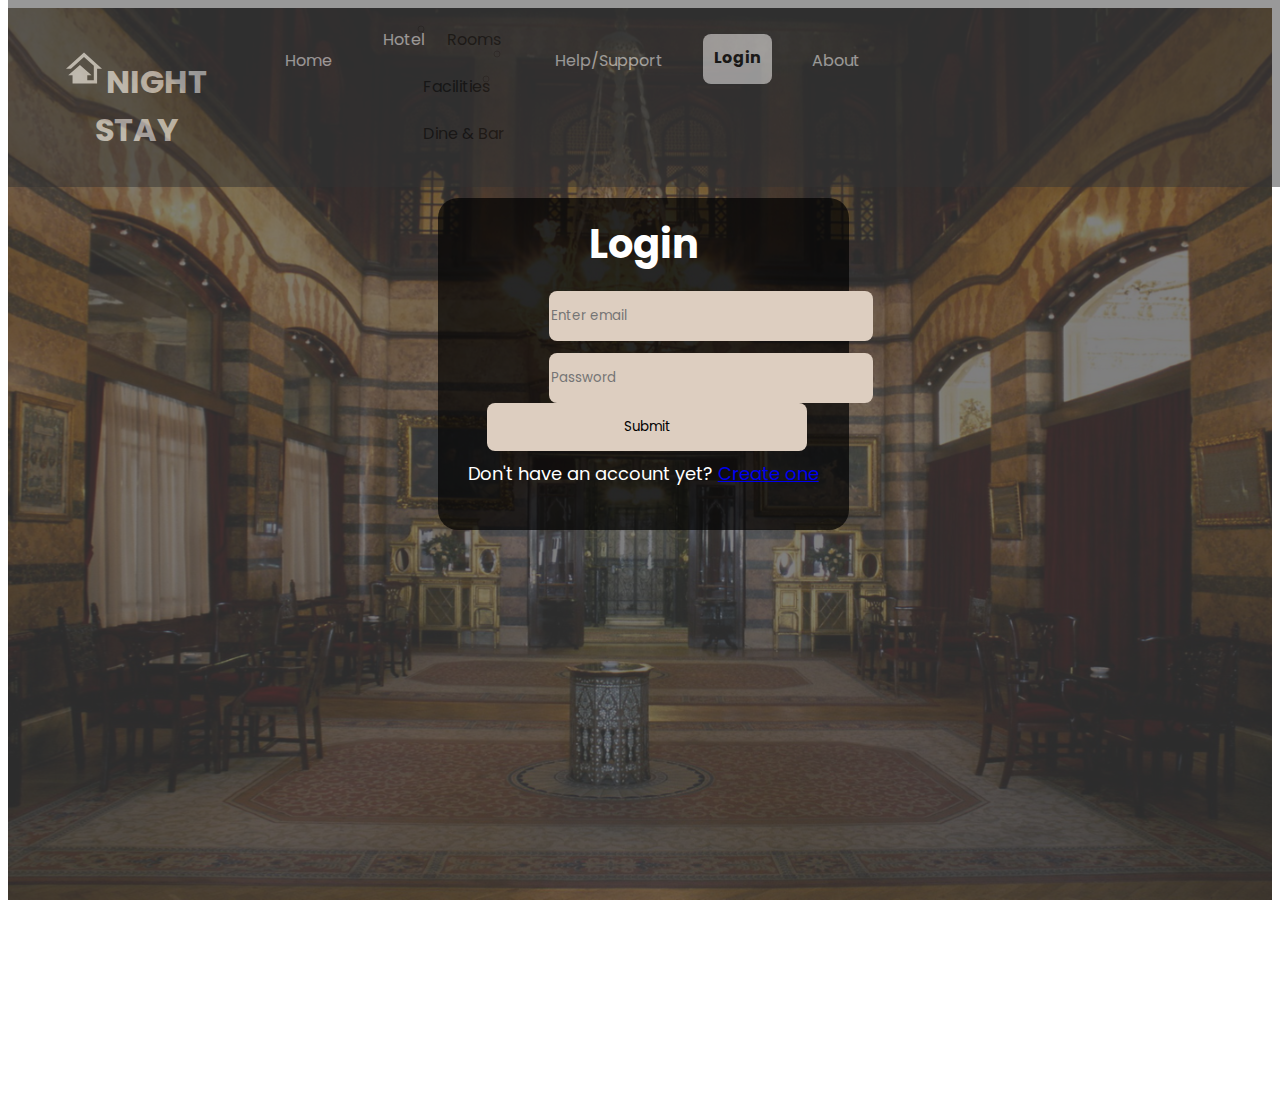
<file: The Final/login.html>
<!DOCTYPE html>
<!--
    contributor : [glico, ceruleaf, kertaskocak, akupipul]
-->


<html lang="en">

<head>
    <meta charset="UTF-8">
    <meta http-equiv="X-UA-Compatible" content="IE=edge">
    <meta name="viewport" content="width=device-width, initial-scale=1.0">

    <!-- CSS LINK -->
    <link rel="stylesheet" href="style.css">
    <link href="https://cdn.jsdelivr.net/npm/bootstrap@5.1.3/dist/css/bootstrap.min.css" rel="stylesheet"
        integrity="sha384-1BmE4kWBq78iYhFldvKuhfTAU6auU8tT94WrHftjDbrCEXSU1oBoqyl2QvZ6jIW3" crossorigin="anonymous">

    <!-- Javascript LINK -->
    <script type="text/javascript" src="javascripts.js"></script>

    <!-- JS LINK -->
    <script src="https://cdn.jsdelivr.net/npm/bootstrap@5.1.3/dist/js/bootstrap.bundle.min.js"
        integrity="sha384-ka7Sk0Gln4gmtz2MlQnikT1wXgYsOg+OMhuP+IlRH9sENBO0LRn5q+8nbTov4+1p"
        crossorigin="anonymous"></script>

    <!-- Font -->
    <link rel="preconnect" href="https://fonts.googleapis.com">
    <link rel="preconnect" href="https://fonts.gstatic.com" crossorigin>
    <link href="https://fonts.googleapis.com/css2?family=Poppins:wght@100;200;300;400;500;600;700;800;900&display=swap"
        rel="stylesheet">

    <title> LoginCopy - Trial and Error | Night Stay</title>
</head>

<body>


    <!-- Navbar Section -->
    <nav id="navbar" class="navbar navbar-expand-lg navbar-dark py-0">
        <div class="container">
            <a class="navbar-brand px-0" style="padding-top: 1%;" href="index.html">
                <h1 style="padding-left: 3.5px;"><img src="Assets/5.svg" alt="..." height="36"
                        style="margin-bottom: 7px; padding-right: 2%;">NIGHT STAY</h1>
            </a>
            <div class="collapse navbar-collapse" id="navbarSupportedContent">
                <ul class="navbar-nav ms-auto">
                    <li class="nav-item">
                        <a class="nav-link active" aria-current="page" href="index.html">Home</a>
                    </li>
                    <li class="nav-item dropdown mx-0">
                        <a class="nav-link dropdown-toggle mx-0" href="#" id="navbarDropdown" role="button"
                            data-bs-toggle="dropdown" aria-expanded="false">
                            Hotel
                        </a>
                        <ul class="ddbg dropdown-menu" aria-labelledby="navbarDropdown">
                            <li><a class="dropdown-item" href="rooms.html" style="color: black;">Rooms</a></li>
                            <li><a class="dropdown-item" href="facilities.html" style="color: black;">Facilities</a>
                            </li>
                            <li><a class="dropdown-item" href="dinebar.html" style="color: black">Dine & Bar</a></li>
                        </ul>
                    </li>
                    <li class="nav-item helpsupport">
                        <a class="nav-link" href="faq.html">Help/Support</a>
                    </li>
                    <li class="btnlogin nav-item active currentpage">
                        <a class="nav-link" style="color: black;"><b>Login</b></a>
                    </li>
                    <li class="nav-item">
                        <a class="nav-link" href="aboutus.html">About</a>
                    </li>
                </ul>
            </div>

        </div>
    </nav>


    <!-- Page Content -->
    <div class="parallax">
        <div class="loginpage container">
            <div class="loginbg">
                <h1 style="margin-top: 1%; margin-bottom: 1%;">Login</h1>
                <form class="loginform" onSubmit="return validasi()" action="login.php" method="post">
                    <div class="form-group">

                        <input type="email" class="form-control entrylogin2" id="exampleInputEmail1"
                            aria-describedby="emailHelp" placeholder="Enter email" name="email">

                    </div>
                    <div class="form-group">

                        <input type="password" class="form-control entrylogin2" id="exampleInputPassword1"
                            placeholder="Password" name="password">
                    </div>
                    <button type="submit" class="btn btn-primary my-3">Submit</button>
                </form>
                <p>Don't have an account yet? <a href="register.html">Create one</a></p>
            </div>
        </div>
    </div>


</body>


<script type="text/javascript">
    function validasi() {
        var email = document.getElementById("exampleInputEmail1").value;
        var password = document.getElementById("exampleInputPassword1").value;
        if (email != "" && password != "") {
            return true;
        } else {
            alert('Email dan Password harus di isi !');
            return false;
        }
    }

</script>

</html>
</file>
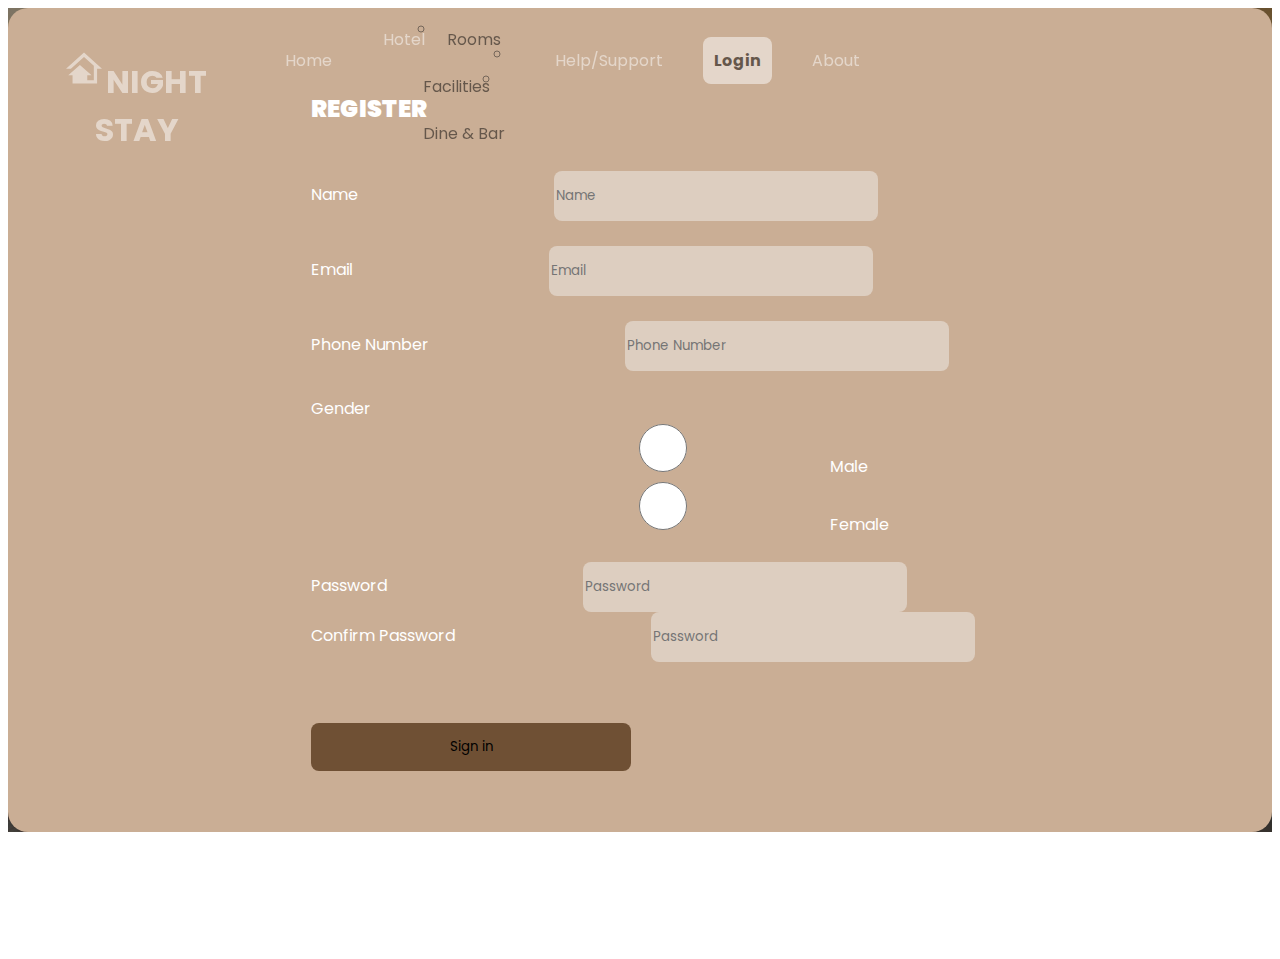
<file: The Final/register.html>
<!DOCTYPE html>
<!--
    contributor : [glico, ceruleaf, kertaskocak, akupipul]
-->


<html lang="en">

<head>
    <meta charset="UTF-8">
    <meta http-equiv="X-UA-Compatible" content="IE=edge">
    <meta name="viewport" content="width=device-width, initial-scale=1.0">

    <!-- CSS LINK -->
    <link rel="stylesheet" href="style.css">
    <link href="https://cdn.jsdelivr.net/npm/bootstrap@5.1.3/dist/css/bootstrap.min.css" rel="stylesheet"
        integrity="sha384-1BmE4kWBq78iYhFldvKuhfTAU6auU8tT94WrHftjDbrCEXSU1oBoqyl2QvZ6jIW3" crossorigin="anonymous">

    <!-- Javascript LINK -->
    <script type="text/javascript" src="javascripts.js"></script>

    <!-- JS LINK -->
    <script src="https://cdn.jsdelivr.net/npm/bootstrap@5.1.3/dist/js/bootstrap.bundle.min.js"
        integrity="sha384-ka7Sk0Gln4gmtz2MlQnikT1wXgYsOg+OMhuP+IlRH9sENBO0LRn5q+8nbTov4+1p"
        crossorigin="anonymous"></script>

    <!-- Font -->
    <link rel="preconnect" href="https://fonts.googleapis.com">
    <link rel="preconnect" href="https://fonts.gstatic.com" crossorigin>
    <link href="https://fonts.googleapis.com/css2?family=Poppins:wght@100;200;300;400;500;600;700;800;900&display=swap"
        rel="stylesheet">

    <title> Register| Night Stay</title>
</head>

<body>


    <!-- Navbar Section -->
    <nav id="navbari" class="navbar navbar-expand-lg navbar-dark py-0">
        <div class="container">
            <a class="navbar-brand px-0" style="padding-top: 1%;" href="index.html">
                <h1 style="padding-left: 3.5px;"><img src="Assets/5.svg" alt="..." height="36"
                        style="margin-bottom: 7px; padding-right: 2%;">NIGHT STAY</h1>
            </a>
            <div class="collapse navbar-collapse" id="navbarSupportedContent">
                <ul class="navbar-nav ms-auto">
                    <li class="nav-item">
                        <a class="nav-link active" aria-current="page" href="index.html">Home</a>
                    </li>
                    <li class="nav-item dropdown mx-0">
                        <a class="nav-link dropdown-toggle mx-0" href="#" id="navbarDropdown" role="button"
                            data-bs-toggle="dropdown" aria-expanded="false">
                            Hotel
                        </a>
                        <ul class="ddbg dropdown-menu" aria-labelledby="navbarDropdown">
                            <li><a class="dropdown-item" href="rooms.html" style="color: black;">Rooms</a></li>
                            <li><a class="dropdown-item" href="facilities.html" style="color: black;">Facilities</a>
                            </li>
                            <li><a class="dropdown-item" href="dinebar.html" style="color: black">Dine & Bar</a></li>
                        </ul>
                    </li>
                    <li class="nav-item helpsupport">
                        <a class="nav-link" href="faq.html">Help/Support</a>
                    </li>
                    <li class="btnlogin nav-item">
                        <a class="nav-link" href="login.html" style="color: black;"><b>Login</b></a>
                    </li>
                    <li class="nav-item">
                        <a class="nav-link" href="aboutus.html">About</a>
                    </li>
                </ul>
            </div>

        </div>
    </nav>


    <!-- Page Content -->
    <div class="parallax">
        <div style="text-align: center;">
            <div class="row">
                <div class="col register">
                    <h2><b>REGISTER</b></h2>
                    <br>
                    <form action="register.php" method="post">
                        <div class="form-row entry">
                            <div class="form-group col-md-6">
                                <label for="inputName">Name</label>
                                <input type="name" class="form-control" id="inputName" name="nama" placeholder="Name"
                                    required>
                            </div>
                            <br>
                            <div class="form-group col-md-6">
                                <label for="inputEmail">Email</label>
                                <input type="email" class="form-control" id="inputEmail" name="email"
                                    placeholder="Email">
                            </div>
                            <br>
                            <div class="form-group col-md-6">
                                <label for="inputNumber">Phone Number</label>
                                <input type="number" class="form-control" id="inputNumber" name="number"
                                    placeholder="Phone Number">
                            </div>
                            <br>
                            <label for="gender">Gender</label>
                            <div class="form-check">
                                <input class="form-check-input" type="radio" name="gender" id="male" value="m">
                                <label class="form-check-label" for="radio1">
                                    Male
                                </label>
                            </div>
                            <div class="form-check">
                                <input class="form-check-input" type="radio" name="gender" id="female" value="f">
                                <label class="form-check-label" for="radio2">
                                    Female </label>
                            </div>
                            <br>
                            <div class="form-group col-md-6">
                                <label for="inputPassword">Password</label>
                                <input type="password" class="form-control" id="inputPassword" name="password"
                                    placeholder="Password">
                            </div>
                            <div class="form-group col-md-6">
                                <label for="inputConfirmPassword">Confirm Password</label>
                                <input type="password" class="form-control" id="inputConfirmPassword"
                                    name="confirmPassword" placeholder="Password">
                            </div>
                        </div>
                        <br>

                        <button type="submit" class="btn btn-primary entry" id="submit" name="submit"
                            style="background-color: #6F5034;">Sign in</button>
                    </form>
                </div>
                <div class="col" style="text-align: left; padding-left: 2%;margin-top: 10%; margin-bottom: 10%;">

                </div>

            </div>
        </div>
    </div>


</body>

</html>
</file>
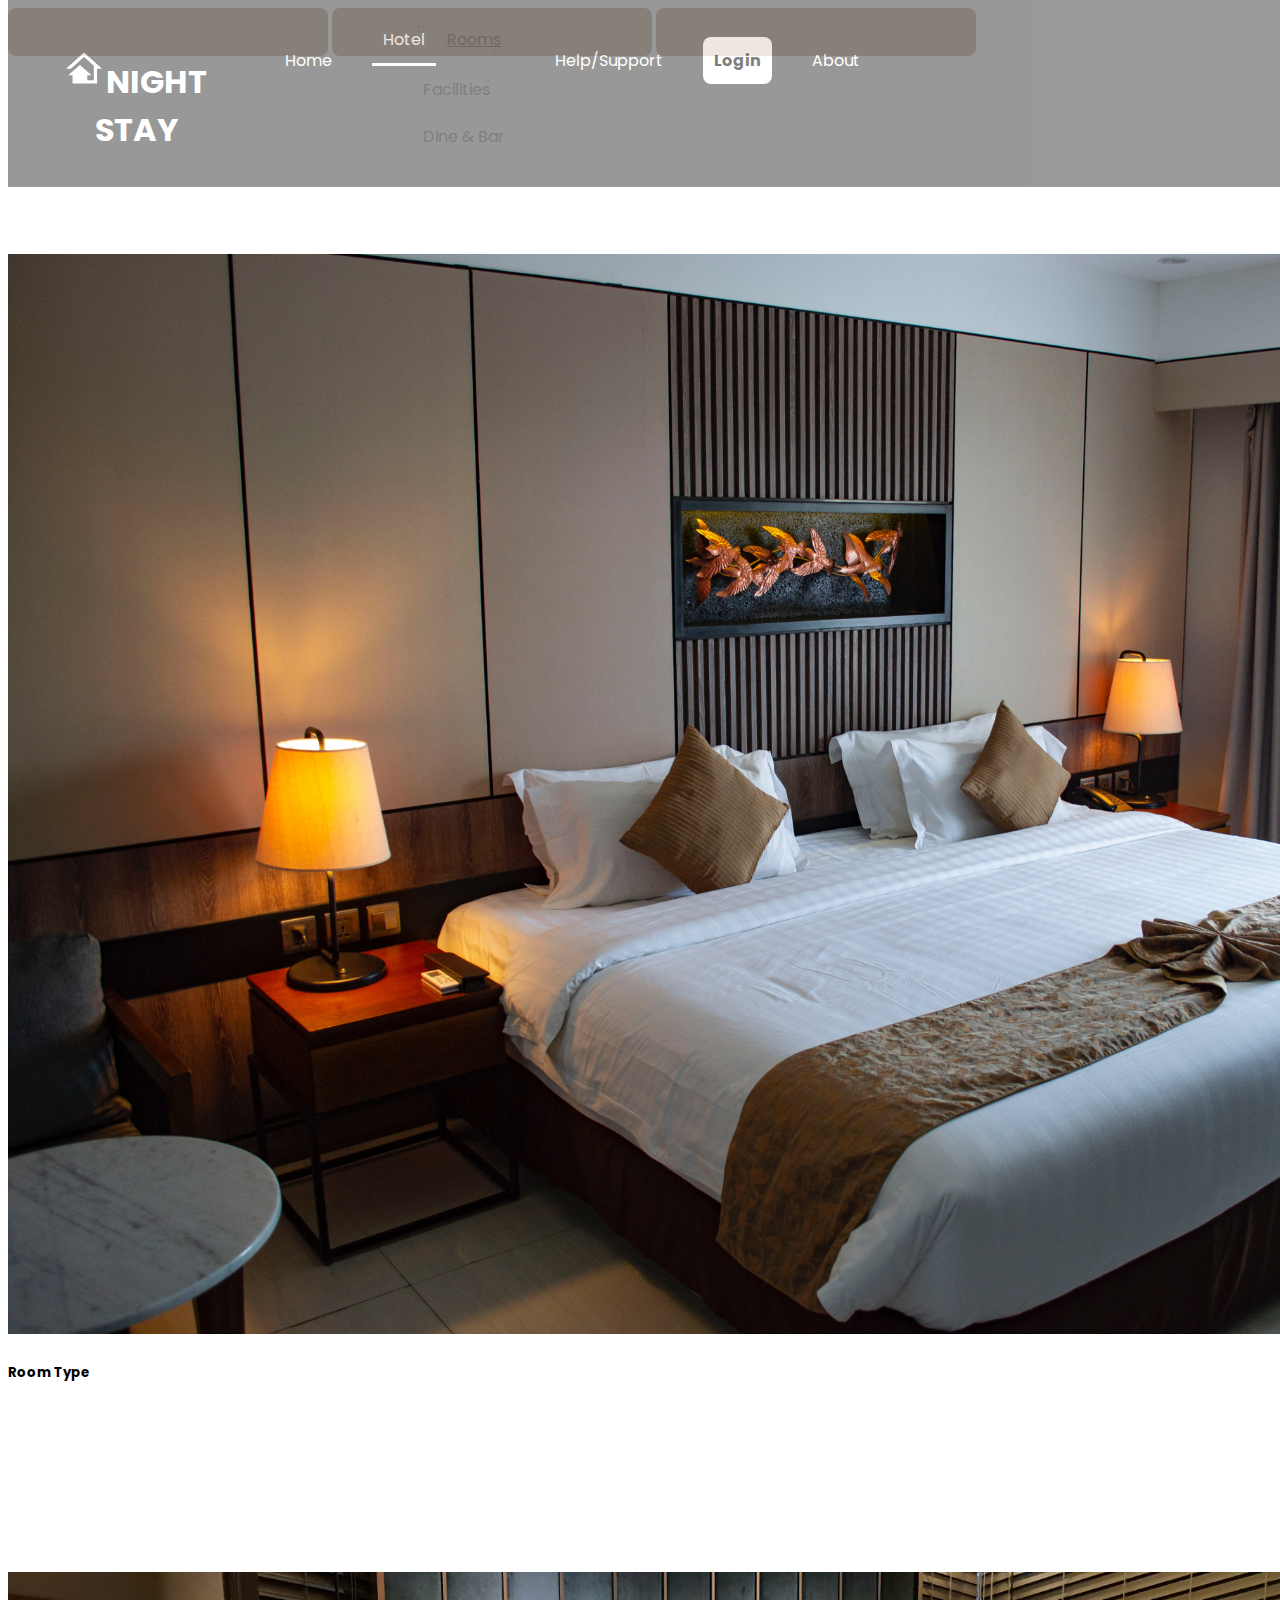
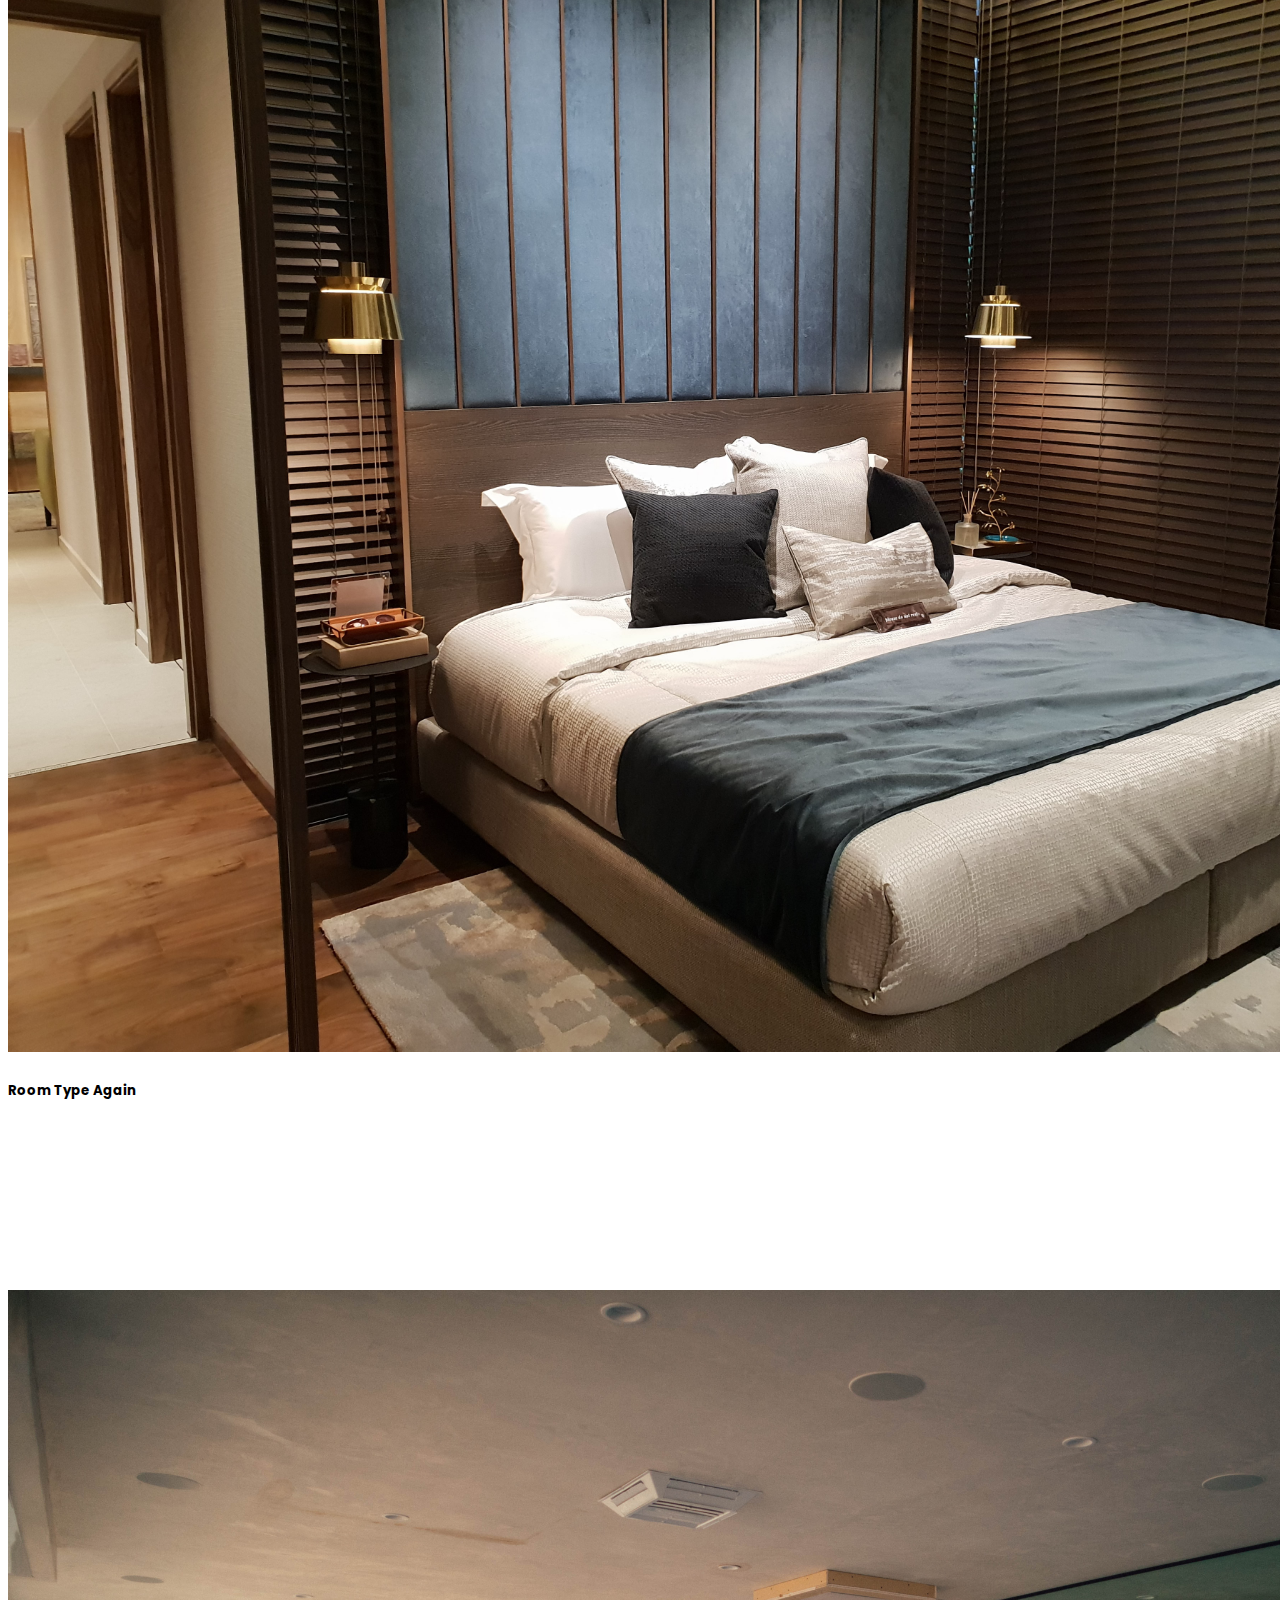
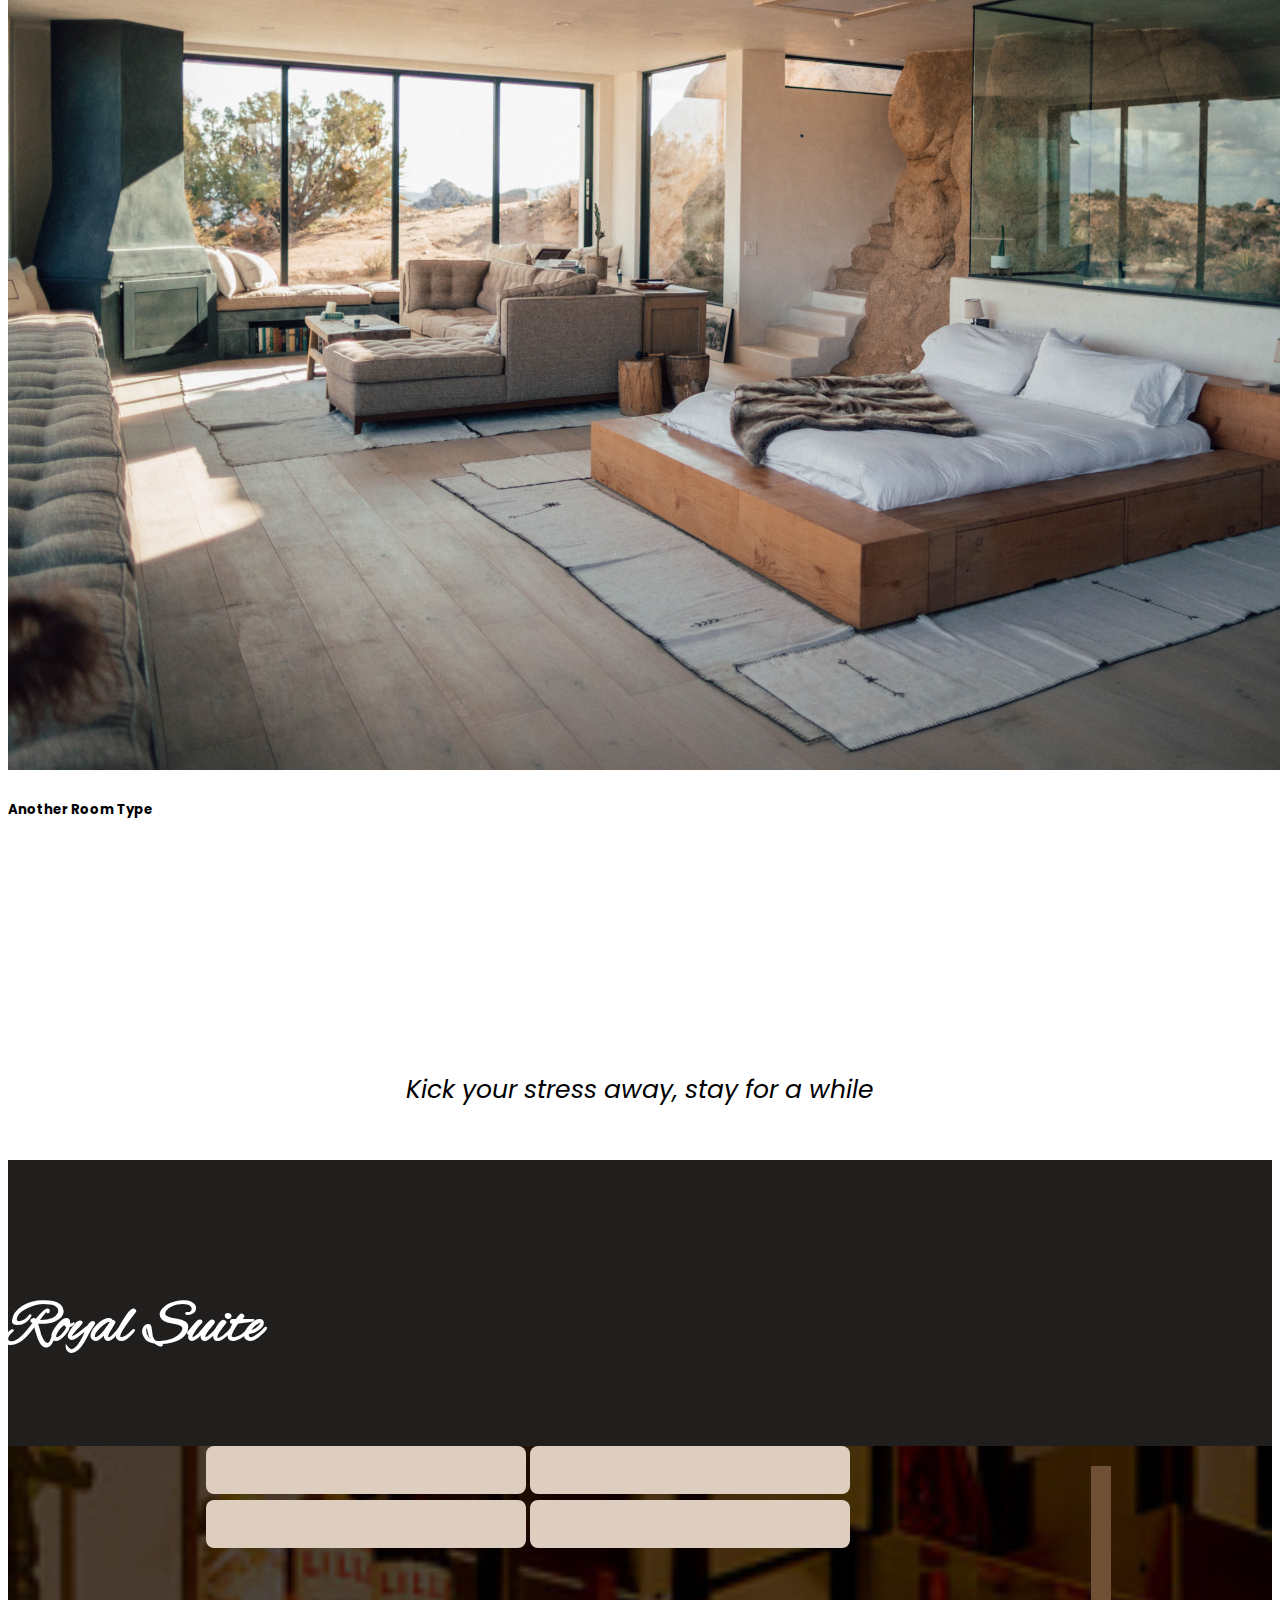
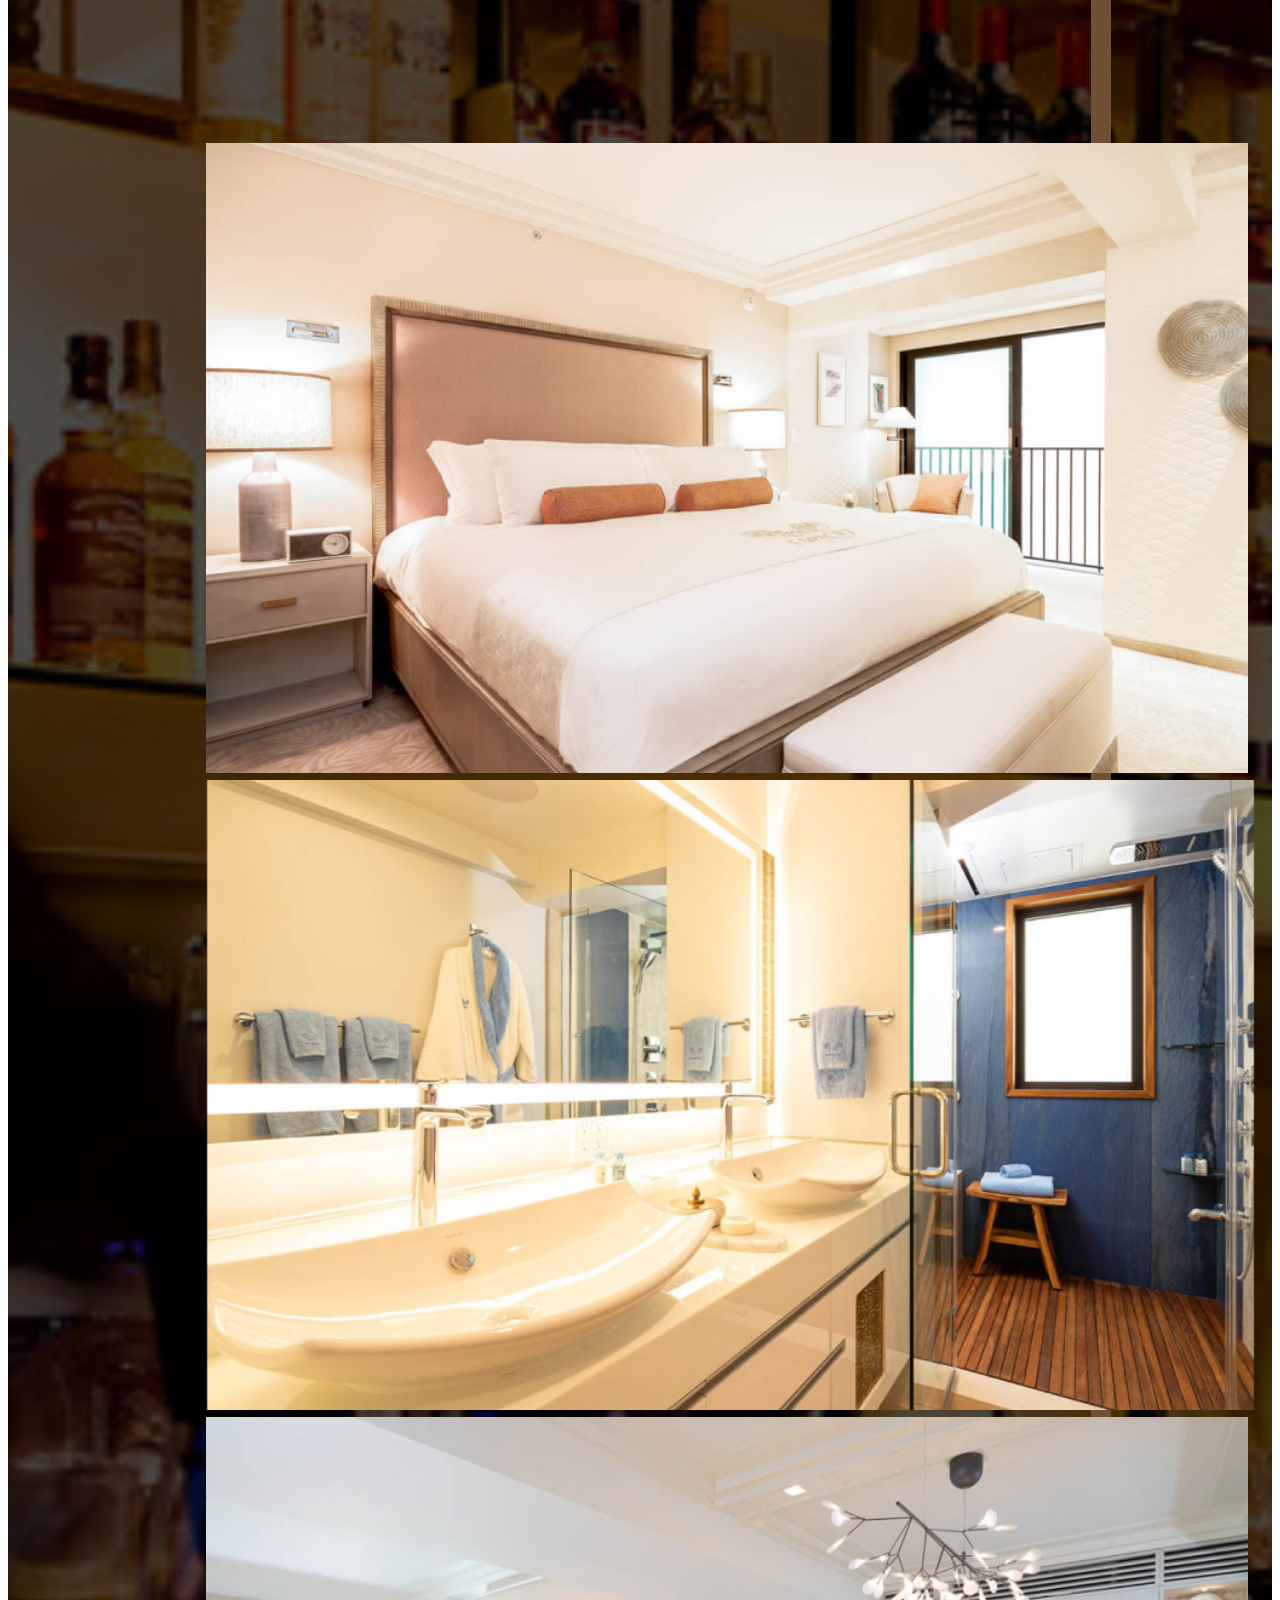
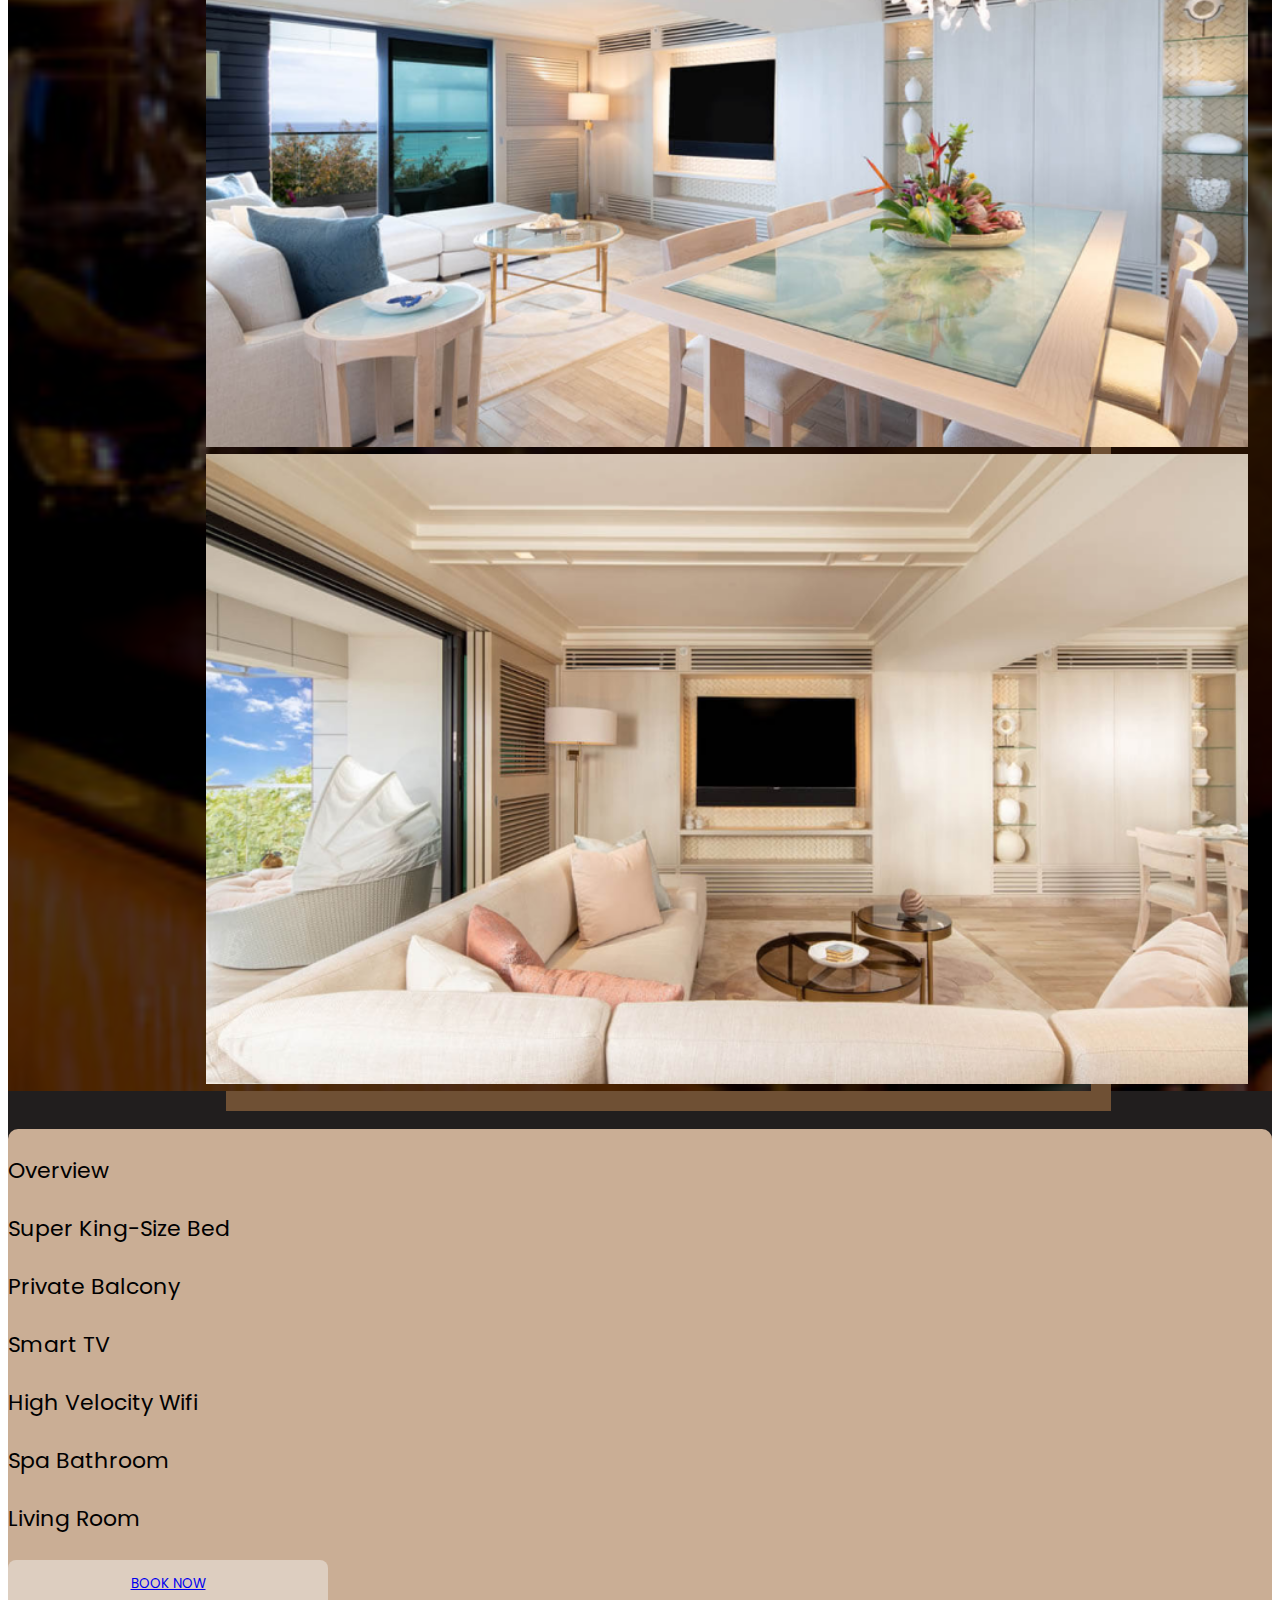
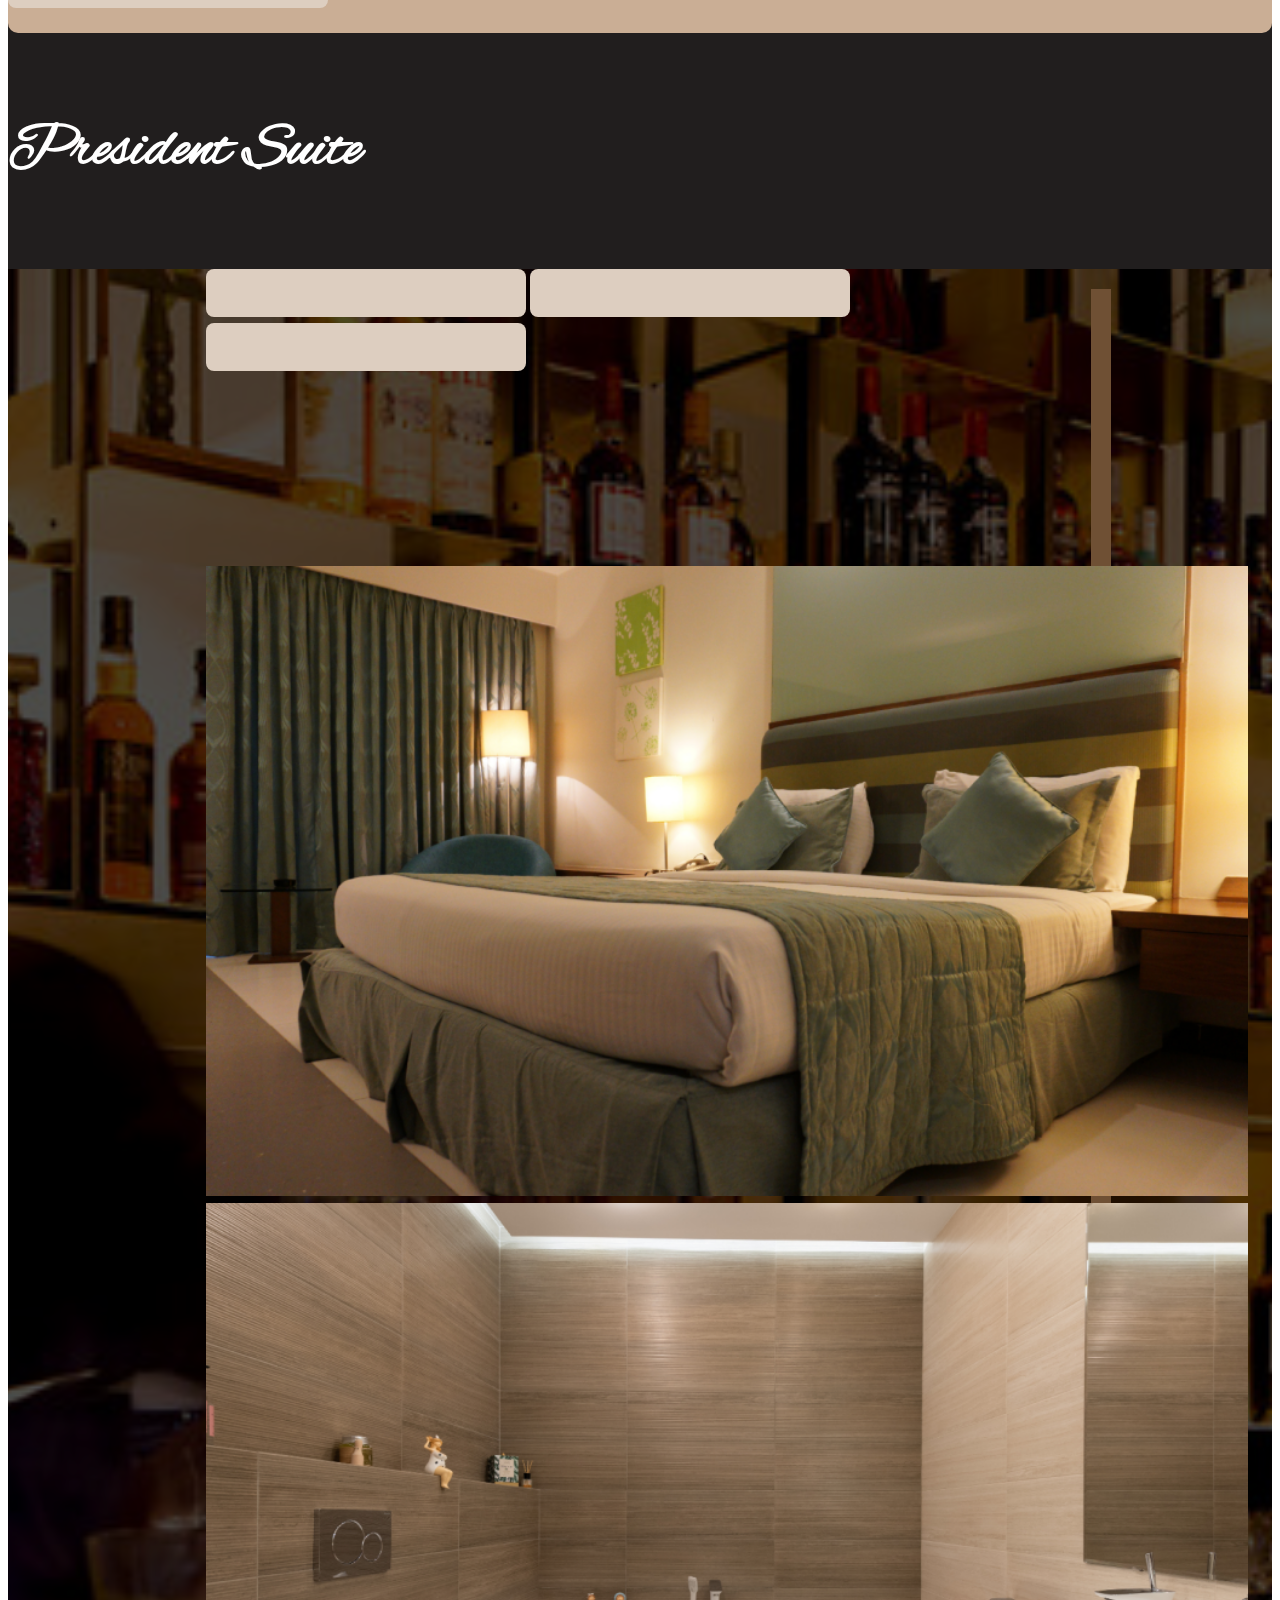
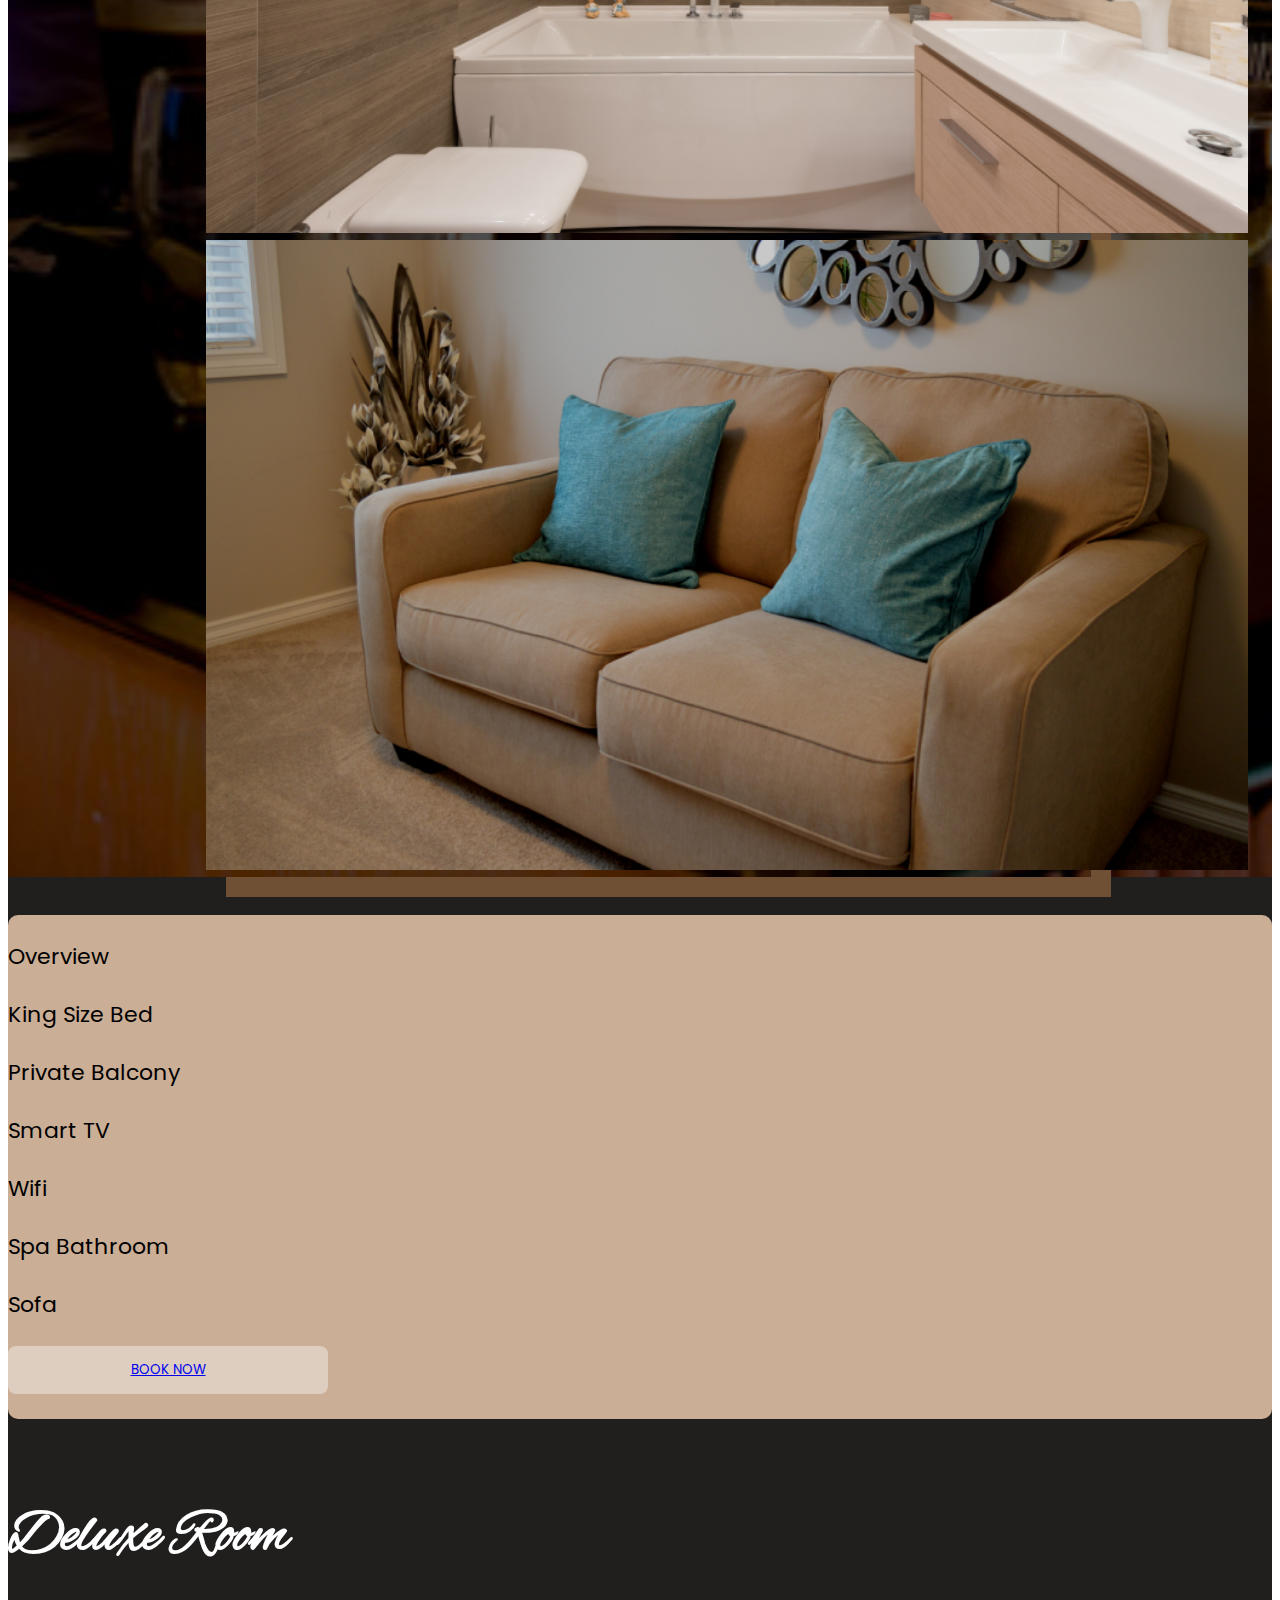
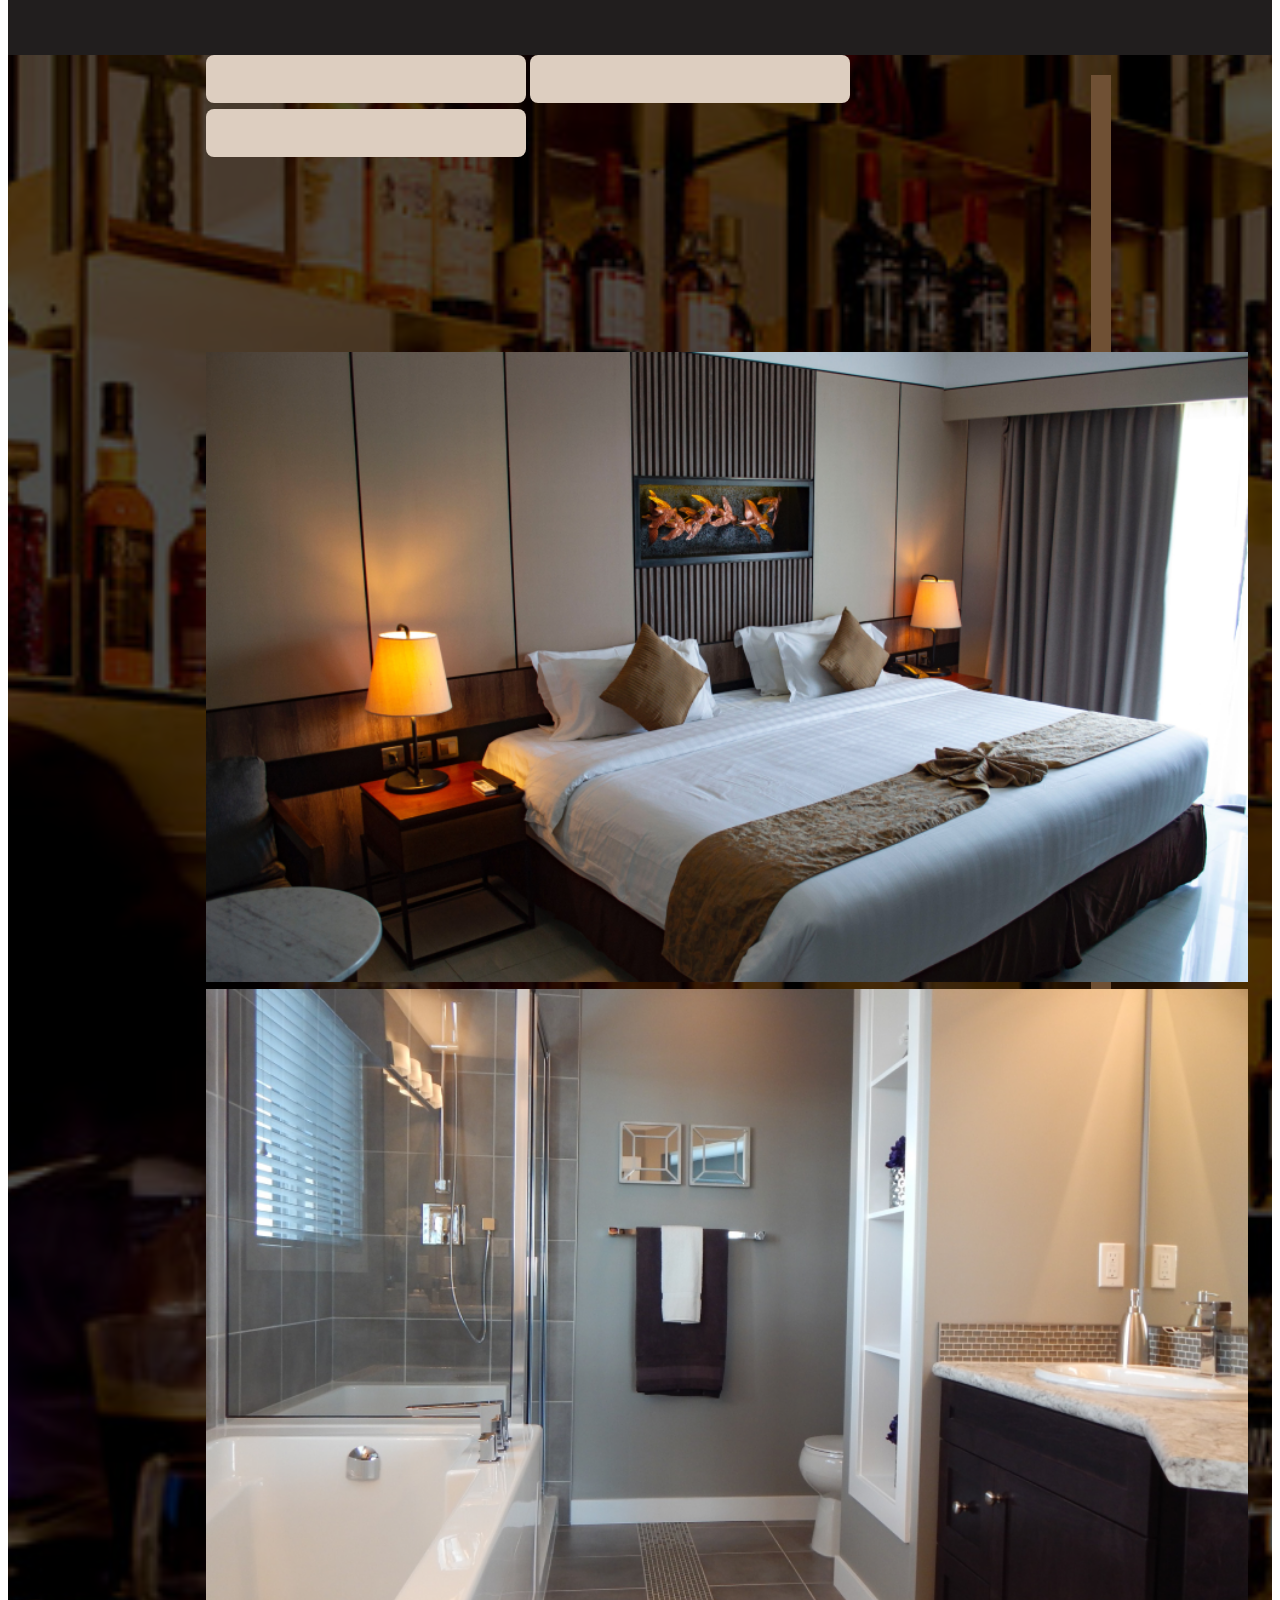
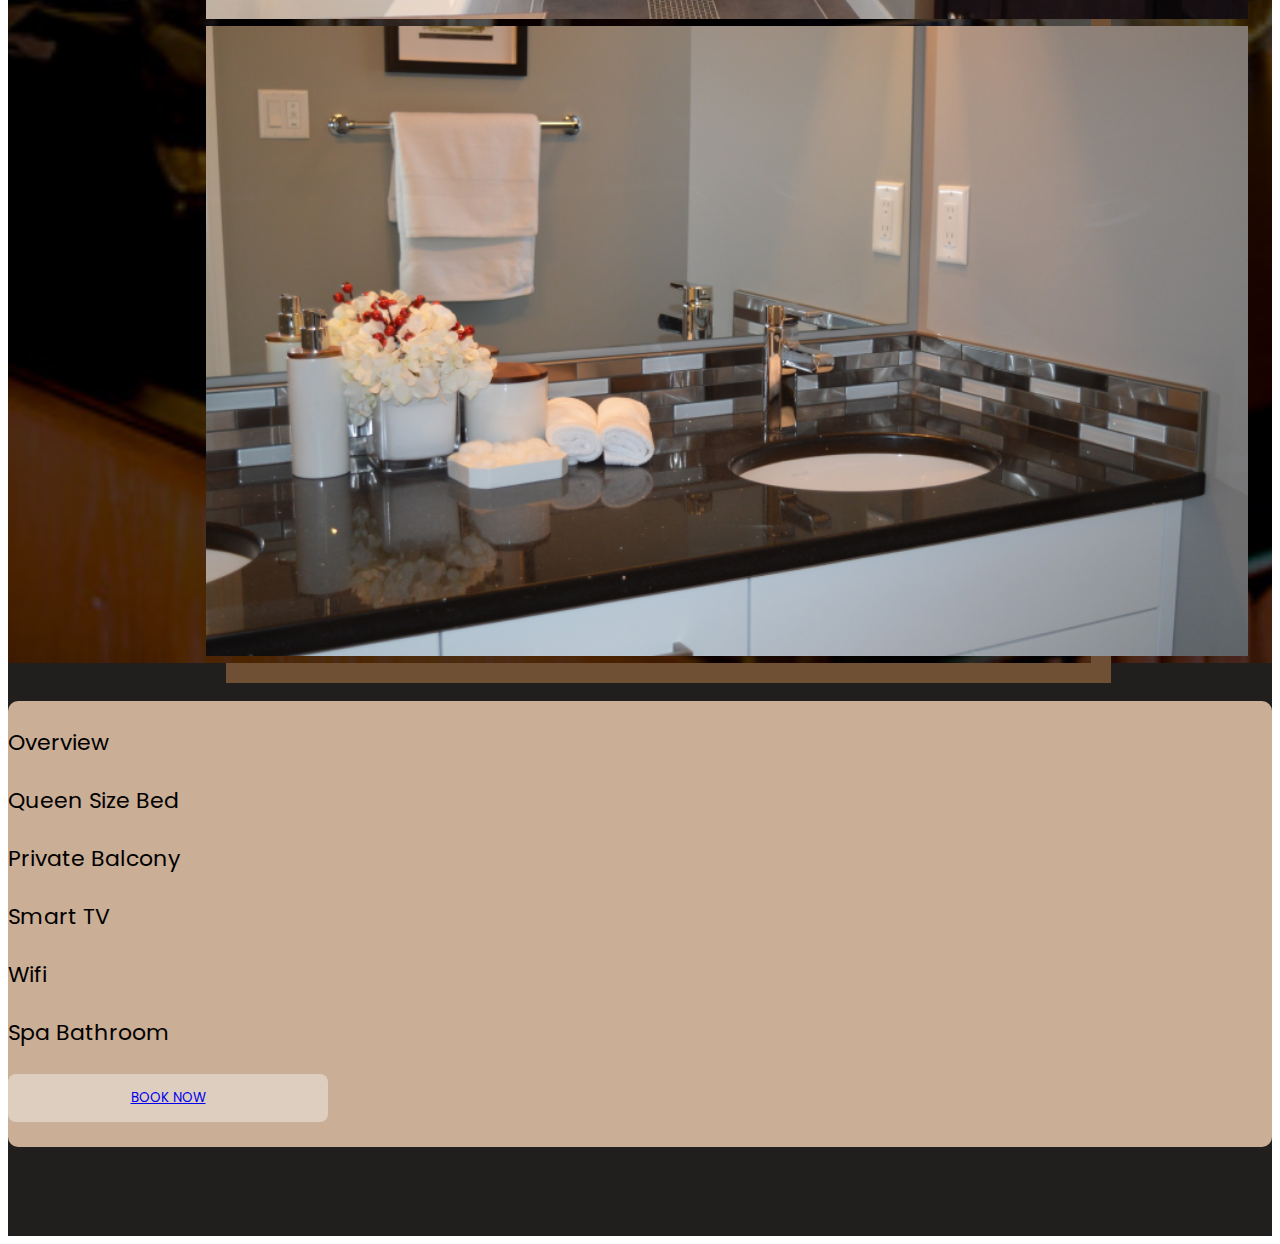
<file: The Final/rooms.html>
<!DOCTYPE html>
<!--
    contributor : [glico, ceruleaf, kertaskocak, akupipul]
-->


<html lang="en">

<head>
    <meta charset="UTF-8">
    <meta http-equiv="X-UA-Compatible" content="IE=edge">
    <meta name="viewport" content="width=device-width, initial-scale=1.0">

    <!-- CSS LINK -->
    <link rel="stylesheet" href="style.css">
    <link href="https://cdn.jsdelivr.net/npm/bootstrap@5.1.3/dist/css/bootstrap.min.css" rel="stylesheet"
        integrity="sha384-1BmE4kWBq78iYhFldvKuhfTAU6auU8tT94WrHftjDbrCEXSU1oBoqyl2QvZ6jIW3" crossorigin="anonymous">

    <!-- Javascript LINK -->
    <script type="text/javascript" src="javascripts.js"></script>

    <!-- JS LINK -->
    <script src="https://cdn.jsdelivr.net/npm/bootstrap@5.1.3/dist/js/bootstrap.bundle.min.js"
        integrity="sha384-ka7Sk0Gln4gmtz2MlQnikT1wXgYsOg+OMhuP+IlRH9sENBO0LRn5q+8nbTov4+1p"
        crossorigin="anonymous"></script>

    <!-- Font -->
    <link rel="preconnect" href="https://fonts.googleapis.com">
    <link rel="preconnect" href="https://fonts.gstatic.com" crossorigin>
    <link href="https://fonts.googleapis.com/css2?family=Poppins:wght@100;200;300;400;500;600;700;800;900&display=swap"
        rel="stylesheet">
    <link href='https://fonts.googleapis.com/css?family=Alex Brush' rel='stylesheet'>
    <link rel="stylesheet" href="https://cdn.jsdelivr.net/npm/bootstrap-icons@1.7.2/font/bootstrap-icons.css">

    <title> Rooms | Night Stay</title>
</head>

<body>


    <!-- Navbar Section -->
    <nav id="navbar" class="navbar navbar-expand-lg navbar-dark py-0">
        <div class="container">
            <a class="navbar-brand px-0" style="padding-top: 1%;" href="index.html">
                <h1 style="padding-left: 3.5px;"><img src="Assets/5.svg" alt="..." height="36"
                        style="margin-bottom: 7px; padding-right: 2%;">NIGHT STAY</h1>
            </a>
            <div class="collapse navbar-collapse" id="navbarSupportedContent">
                <ul class="navbar-nav ms-auto">
                    <li class="nav-item">
                        <a class="nav-link active" aria-current="page" href="index.html">Home</a>
                    </li>

                    <li class="nav-item dropdown mx-0">
                        <a class="nav-link dropdown-toggle mx-0 currentpage" href="#" id="navbarDropdown" role="button"
                            data-bs-toggle="dropdown" aria-expanded="false">
                            Hotel
                        </a>
                        <ul class="ddbg dropdown-menu" aria-labelledby="navbarDropdown">
                            <li><a class="dropdown-item" style="color: black;"><u>Rooms</u></a></li>
                            <li><a class="dropdown-item" href="facilities.html" style="color: black;">Facilities</a>
                            </li>
                            <li><a class="dropdown-item" href="dinebar.html" style="color: black">Dine & Bar</a></li>
                        </ul>
                    </li>


                    <li class="nav-item helpsupport">
                        <a class="nav-link" href="faq.html">Help/Support</a>
                    </li>
                    <li class="btnlogin nav-item">
                        <a class="nav-link" href="login.html" style="color: black;"><b>Login</b></a>
                    </li>
                    <li class="nav-item">
                        <a class="nav-link" href="aboutus.html">About</a>
                    </li>
                </ul>
            </div>

        </div>
    </nav>


    <!-- Page Content -->
    <section class="cover">

        <div id="carouselExampleCaptions" class="carousel slide roomcarousel" data-bs-ride="carousel">
            <div class="carousel-indicators">
                <button type="button" data-bs-target="#carouselExampleCaptions" data-bs-slide-to="0"
                    class="active carouselnostretch2" aria-current="true" aria-label="Slide 1"></button>
                <button type="button" data-bs-target="#carouselExampleCaptions" data-bs-slide-to="1"
                    class="carouselnostretch2" aria-label="Slide 2"></button>
                <button type="button" data-bs-target="#carouselExampleCaptions" data-bs-slide-to="2"
                    class="carouselnostretch2" aria-label="Slide 3"></button>
            </div>
            <div class="carousel-inner">
                <div class="carousel-item active">
                    <img src="Assets/vojtech-bruzek-Yrxr3bsPdS0-unsplash.jpg" class="d-block w-100 carouselimg"
                        alt="...">
                    <div class="carousel-caption d-none d-md-block carouselnostretch">
                        <h5>Room Type</h5>

                    </div>
                </div>
                <div class="carousel-item">
                    <img src="Assets/mark-champs-Id2IIl1jOB0-unsplash.jpg" class="d-block w-100 carouselimg" alt="...">
                    <div class="carousel-caption d-none d-md-block carouselnostretch">
                        <h5>Room Type Again</h5>

                    </div>
                </div>
                <div class="carousel-item">
                    <img src="Assets/roberto-nickson-emqnSQwQQDo-unsplash.jpg" class="d-block w-100 carouselimg"
                        alt="...">
                    <div class="carousel-caption d-none d-md-block carouselnostretch">
                        <h5>Another Room Type</h5>

                    </div>
                </div>
            </div>

        </div>
        <div class="transitionwhite">
            <p><i>Kick your stress away, stay for a while</i></p>
        </div>

        <div class="facilities">

            <div class="container">

                <h4 class="facilitytext my-4 mb-5">Royal Suite</h4>
                <div id="darkbg" class="py-5">
                    <div id="carouselExampleCaptions2" class="carousel slide roomview" data-bs-ride="carousel">
                        <div class="carousel-indicators carouselnostretch">
                            <button type="button" data-bs-target="#carouselExampleCaptions2" data-bs-slide-to="0"
                                class="active " aria-current="true" aria-label="Slide 1"></button>
                            <button type="button" data-bs-target="#carouselExampleCaptions2" data-bs-slide-to="1"
                                class="" aria-label="Slide 2"></button>
                            <button type="button" data-bs-target="#carouselExampleCaptions2" data-bs-slide-to="2"
                                class="" aria-label="Slide 3"></button>
                            <button type="button" data-bs-target="#carouselExampleCaptions2" data-bs-slide-to="3"
                                class="" aria-label="Slide 3"></button>
                        </div>
                        <div class="carousel-inner">
                            <div class="carousel-item active" data-bs-interval="10000">
                                <img src="Assets/room1.png" class="d-block w-100 roomcarousel" alt="...">
                                <div class="carousel-caption d-none d-md-block">
                                </div>
                            </div>
                            <div class="carousel-item" data-bs-interval="4000">
                                <img src="Assets/room1(1).png" class="d-block w-100 roomcarousel" alt="...">
                                <div class="carousel-caption d-none d-md-block ">
                                </div>
                            </div>
                            <div class="carousel-item" data-bs-interval="4000">
                                <img src="Assets/room1(2).png" class="d-block w-100 roomcarousel" alt="...">
                                <div class="carousel-caption d-none d-md-block ">
                                </div>
                            </div>
                            <div class="carousel-item" data-bs-interval="4000">
                                <img src="Assets/room1 (3).png" class="d-block w-100" alt="...">
                                <div class="carousel-caption d-none d-md-block ">
                                </div>
                            </div>
                        </div>

                    </div>
                </div>
                <div class="roomdesc container">
                    <p>Overview</p>
                    <br>
                    <p>Super King-Size Bed</p>
                    <br>
                    <p>Private Balcony</p>
                    <br>
                    <p>Smart TV</p>
                    <br>
                    <p>High Velocity Wifi</p>
                    <br>
                    <p>Spa Bathroom</p>
                    <br>
                    <p>Living Room</p>
                    <br>
                    <button><a href="login.html">BOOK NOW</a></button>
                </div>


                <h4 class="facilitytext my-4 mb-5">President Suite</h4>
                <div id="darkbg" class="py-5">
                    <div id="carouselExampleCaptions3" class="carousel slide roomview" data-bs-ride="carousel">
                        <div class="carousel-indicators carouselnostretch">
                            <button type="button" data-bs-target="#carouselExampleCaptions3" data-bs-slide-to="0"
                                class="active " aria-current="true" aria-label="Slide 1"></button>
                            <button type="button" data-bs-target="#carouselExampleCaptions3" data-bs-slide-to="1"
                                class="" aria-label="Slide 2"></button>
                            <button type="button" data-bs-target="#carouselExampleCaptions3" data-bs-slide-to="2"
                                class="" aria-label="Slide 3"></button>
                        </div>
                        <div class="carousel-inner">
                            <div class="carousel-item active" data-bs-interval="10000">
                                <img src="Assets/Room2.png" class="d-block w-100 roomcarousel" alt="...">
                                <div class="carousel-caption d-none d-md-block">
                                </div>
                            </div>
                            <div class="carousel-item" data-bs-interval="4000">
                                <img src="Assets/Room2(1).png" class="d-block w-100 roomcarousel" alt="...">
                                <div class="carousel-caption d-none d-md-block ">
                                </div>
                            </div>
                            <div class="carousel-item" data-bs-interval="4000">
                                <img src="Assets/Room2(2).png" class="d-block w-100 roomcarousel" alt="...">
                                <div class="carousel-caption d-none d-md-block ">
                                </div>
                            </div>
                        </div>
                    </div>
                </div>
                <div class="roomdesc container">
                    <p>Overview</p>
                    <br>
                    <p>King Size Bed</p>
                    <br>
                    <p>Private Balcony</p>
                    <br>
                    <p>Smart TV</p>
                    <br>
                    <p>Wifi</p>
                    <br>
                    <p>Spa Bathroom</p>
                    <br>
                    <p>Sofa</p>
                    <br>
                    <button><a href="login.html">BOOK NOW</a></button>
                </div>


                <h4 class="facilitytext my-4 mb-5">Deluxe Room</h4>
                <div id="darkbg" class="py-5">
                    <div id="carouselExampleCaptions4" class="carousel slide roomview" data-bs-ride="carousel">
                        <div class="carousel-indicators carouselnostretch">
                            <button type="button" data-bs-target="#carouselExampleCaptions4" data-bs-slide-to="0"
                                class="active " aria-current="true" aria-label="Slide 1"></button>
                            <button type="button" data-bs-target="#carouselExampleCaptions4" data-bs-slide-to="1"
                                class="" aria-label="Slide 2"></button>
                            <button type="button" data-bs-target="#carouselExampleCaptions4" data-bs-slide-to="2"
                                class="" aria-label="Slide 3"></button>
                        </div>
                        <div class="carousel-inner">
                            <div class="carousel-item active" data-bs-interval="10000">
                                <img src="Assets/Room3.png" class="d-block w-100 roomcarousel" alt="...">
                                <div class="carousel-caption d-none d-md-block">
                                </div>
                            </div>
                            <div class="carousel-item" data-bs-interval="4000">
                                <img src="Assets/Room3(1).png" class="d-block w-100 roomcarousel" alt="...">
                                <div class="carousel-caption d-none d-md-block ">
                                </div>
                            </div>
                            <div class="carousel-item" data-bs-interval="4000">
                                <img src="Assets/Room3(2).png" class="d-block w-100 roomcarousel" alt="...">
                                <div class="carousel-caption d-none d-md-block ">
                                </div>
                            </div>
                        </div>
                    </div>
                </div>

                <div class="roomdesc container">
                    <p>Overview</p>
                    <br>
                    <p>Queen Size Bed</p>
                    <br>
                    <p>Private Balcony</p>
                    <br>
                    <p>Smart TV</p>
                    <br>
                    <p>Wifi</p>
                    <br>
                    <p>Spa Bathroom</p>
                    <br>
                    <button><a href="login.html">BOOK NOW</a></button>
                </div>


            </div>

        </div>
    </section>

</body>

</html>
</file>
<file: The Final/style.css>
*{
  font-family: Poppins;
}


.parallax {
  /* The image used */
  background-image: url("Assets/main.svg");

  /* Full height */
  height: 100%;
  width: 100% !important;
  /* Create the parallax scrolling effect */
  background-attachment: fixed;
  background-position: center;
  background-repeat: no-repeat;
  background-size: cover;
}

.parallaxfaq {
  background-image: url("Assets/helena-lopes-QpjyqYy5R-U-unsplash.jpg");

  /* Full height */
  height: 100vh;
  width: 100% !important;
  /* Create the parallax scrolling effect */
  background-attachment: fixed;
  background-position: center;
  background-repeat: no-repeat;
  background-size: cover;
}


.parallax  h1 {
  color: white;
  font-size: 40px;  
}
.parallax  h3 {
  color: white;
  
}

.parallax p {
  margin-top: 2%;
  color: white;
  font-size: 20px;
}

.parallaxaboutus {
  /* The image used */
  background-image: url("Assets/aboutusbg.png");

  /* Full height */
  height: 100%;
  width: 100% !important;
  /* Create the parallax scrolling effect */
  background-attachment: fixed;
  background-position: center;
  background-repeat: no-repeat;
  background-size: cover;
}

.parallaxaboutus  h1 {
  color: white;
  font-size: 40px;  
}
.parallaxaboutus  h3 {
  color: white;
  
}

.parallaxaboutus p {
  margin-top: 2%;
  color: white;
  font-size: 20px;
}

.parallaxregister {
  background-image: url("Assets/main.svg");

  /* Full height */
  min-height: 100vh;
  min-width: 100vh !important;
  /* Create the parallax scrolling effect */
  background-attachment: fixed;
  background-position: center;
  background-repeat: no-repeat;
  background-size: cover;
}




#navbar {
  background-color: #333;
  position: fixed; /* Make it stick/fixed */
  top: 0; /* Stay on top */
  width: 100%; /* Full width */
  transition: top 0.3s; /* Transition effect when sliding down (and up) */
  opacity: 0.5;  
  z-index: 9999;
}


#navbar:hover {
  opacity: 100%;
}


/* Style the navbar links */
#navbar a {
  float: left;
  display: block;
  color: white;
  text-align: center;
  padding: 11px;
  text-decoration: none;
  
}

#navbari {
    
  position: fixed; /* Make it stick/fixed */
  top: 0; /* Stay on top */
  width: 100%; /* Full width */
  transition: top 0.3s; /* Transition effect when sliding down (and up) */
  opacity: 0.5;  
}
#navbari:hover {
  opacity: 100%;
}


/* Style the navbar links */
#navbari a {
  float: left;
  display: block;
  color: white;
  text-align: center;
  padding: 11px;
  text-decoration: none;

}

.btnlogin {
    color: black;
    background-color: white;
    border-radius: 8px;

}

.nav-item {
    margin-left: 1%;
    margin-right: 1%;
    display: inline-block;
  position: relative;
  color: white;
}

.nav-item:after  {
  content: '';
  position: absolute;
  width: 100%;
  transform: scaleX(0);
  height: 3px;
  bottom: 0;
  left: 0;
  background-color: white;
  transform-origin: bottom right;
  transition: transform 0.25s ease-out;
}

.nav-item:hover:after {
  transform: scaleX(1);
  transform-origin: bottom left;
}

.aboutus {
  background-color: #CAAE95;
}

.aboutquote {
  font-size: 50px;
  text-align: center;
  margin-left: 5%;
  margin-right: 5%;
  margin-bottom: 3%;
}



.register {
  background-color: #CAAE95;
  border-radius: 20px;
  padding-top: 5%;
  padding-bottom: 2%;
  color: white;
  text-align: left;
  padding-left: 5%;
}  
.register h2,input {
  margin-left: 20%;
}  

.loginform {
  padding-left: 12%;
  padding-right: 12%;
}

.entry {
  margin-left: 20%;
  margin-bottom: 3%;
} 

.entrylogin {
  margin-bottom: 2%;
}
.entrylogin2 {
  margin-top: 4%;
}



input, button{
  background-color:#DDCEC0;

  height: 48px;
  width: 320px;
  left: 0px;
  top: 0px;
  border-radius: 8px;
  border: none;

}

.loginpage {
text-align: center;
padding-top: 15%;

height: 100vh;
}



.loginbg {
background: rgba(0,0,0,.7);
border-radius: 20px;
margin-left: 34%;
margin-right: 33.5%;
text-align: center;
align-content: center;
padding-top: 1%;
padding-bottom: 2%;

}

.loginbg p {
font-size: 18px;
}

.roomcarousel {

}

.carouselimg {
height: 120vh;
}

.containerfaq {
padding-top: 12vh;
/*background-color: #CAAE95; */
}

.faqq {
margin-bottom: 1%;
}

.hfaq {
margin-bottom: 2%;
}

.contentfaq {
background-color: #CAAE95;
padding: 4%;
border-radius: 20px;
box-shadow: 20px 20px #6F5034;
}

.h1home{
font-size: 65px;
}

.transitionbrown {
background-color:#6F5034;
padding-top: 3%;
padding-bottom: 2%;
text-align: center;

}

.transitionwhite {
background-color: white;
color: black;
font-family: Poppins;
padding-top: 3%;
padding-bottom: 2%;
text-align: center;

font-size: 25px;
}

.transitiontext {
color: white;
font-size: 25px;
}

.facilitytext {
color: white;
font-family: 'Alex Brush';
font-size: 60px;
}

.facilities {
background-color: #211E1E;
padding-top: 4%;
padding-bottom: 4%;
}

.facilitypictbox {
width: 70%;

/*border-color: #6F5034;*/
box-shadow: 20px 20px #6F5034;
margin-bottom: 3%;
margin-left: 22vh;

}
.roomview {
width: 70%;

/*border-color: #6F5034;*/
box-shadow: 20px 20px #6F5034;
margin-bottom: 3%;
margin-left: 22vh; 
}

.roomview img {
height: 70vh !important;
}

.facilitypictboxcarousel {
width: 70%;
/*border-color: #6F5034;*/
box-shadow: 20px 20px #6F5034;
margin-bottom: 3%;
margin-left: 22vh;
height: 30%;
}

.facilitydesc {
color: white;
font-size: 22px;
margin-left: 22vh;
margin-right: 18vh;
}

.fasilitas {
text-align: justify;
margin-bottom: 5%;
}
.carousel {
z-index: 999;
}

.roomcarouselbg {
/*background-image: url("Assets/dineandbarbg1.jpg");*/
margin-bottom: 5%;
z-index: 100;


}
.darkenbg {
background-color: #000000;
opacity: 60%;
z-index: 500;
}

#darkbg { 
background: rgba(0, 0, 0, 0.7) url("Assets/dineandbarbg1.jpg");

background-position: center;
background-repeat: no-repeat;
background-size: cover;
background-blend-mode: darken;
margin-bottom: 0;
}

.roomdesc {
 top: 0;
 background-color: #CAAE95;
 margin-bottom: 3%;
 padding-top: 2%;
 padding-bottom: 2%;
 border-radius: 10px;
}
.roomdesc p{
 font-size: 22px;
 margin: 0;
}

.currentpage {
border-bottom: 3px white solid;
}

.carouselnostretch {
margin-bottom: 21vh;
}
.carouselnostretch2 {
margin-bottom: 22vh;
}
.ddbg {
color:#211E1E;
}

.roomtype {
margin-left: 60vh;
width: 30vh;
font-family: Poppins;
}

.roomspace {
margin-top: 5vh;

}

.pricing {

}

.tipekamar {
background-color: #211E1E;
border-radius: 15px;
}

.parallaxdineandbar2 {
/* The image used */
background-image: url("Assets/dineandbarbg1.jpg");

/* Full height */
height: 100%;
width: 100% !important;
/* Create the parallax scrolling effect */
background-attachment: fixed;
background-position: center;
background-repeat: no-repeat;
background-size: cover;
}

.parallaxdineandbar2  h1 {
color: white;
font-size: 100px;  
font-family: 'Alex Brush';
text-shadow: 2px 2px 4px #000000;
}

.parallaxdineandbar2 p {
margin-top: 2%;
color: white;
font-size: 50px;
font-family: 'Alex Brush';
text-shadow: 2px 2px 4px #000000;
}

.parallaxdineandbar {
/* The image used */
background-image: url("Assets/dineandbarbg.jpg");

/* Full height */
height: 100%;
width: 100% !important;
/* Create the parallax scrolling effect */
background-attachment: fixed;
background-position: center;
background-repeat: no-repeat;
background-size: cover;
}

.parallaxdineandbar  h1 {
color: white;
font-size: 100px;  
font-family: 'Alex Brush';
text-shadow: 2px 2px 4px #000000;
}
.parallaxdineandbar  h3 {
color: white;

}

.parallaxdineandbar p {
margin-top: 2%;
color: white;
font-size: 50px;
font-family: 'Alex Brush';
text-shadow: 2px 2px 4px #000000;
}

.cantik {
font-family: 'Alex Brush';
}


.dineandbardesc1 {
font-size: 30px;
text-align: left;
margin-bottom: unset;
}

.dineandbardesc2 {
font-size: 30px;
text-align: right;
margin-bottom: unset;
}
.dineandbardesc2text {
font-size: 18px;
text-align: right;
margin-bottom: unset;
}



.parallax1 {
/* The image used */
background-image: url("Assets/main1.jpg");

/* Full height */
height: 100%;
width: 100% !important;
/* Create the parallax scrolling effect */
background-attachment: fixed;
background-position: center;
background-repeat: no-repeat;
background-size: cover;
}

.parallax2 {
/* The image used */
background-image: url("Assets/main.svg");

/* Full height */
height: 100%;
width: 100% !important;
/* Create the parallax scrolling effect */
background-attachment: fixed;
background-position: center;
background-repeat: no-repeat;
background-size: cover;
}

.parallax3 {
/* The image used */
background-image: url("Assets/main2.png");

/* Full height */
height: 100%;
width: 100% !important;
/* Create the parallax scrolling effect */
background-attachment: fixed;
background-position: center;
background-repeat: no-repeat;
background-size: cover;
}

.parallax4 {
/* The image used */
background-image: url("Assets/main3.png");
/* Full height */
height: 100%;
width: 100% !important;
/* Create the parallax scrolling effect */
background-attachment: fixed;
background-position: center;
background-repeat: no-repeat;
background-size: cover;
}

.ourbest {
margin-top: 3vh;
margin-right: 33vh;
text-align: center;
color: white;
font-family: 'Alex Brush';
font-size: 50px;
}

.ourbestvid1 {
width: 70vh;

}
</file>
